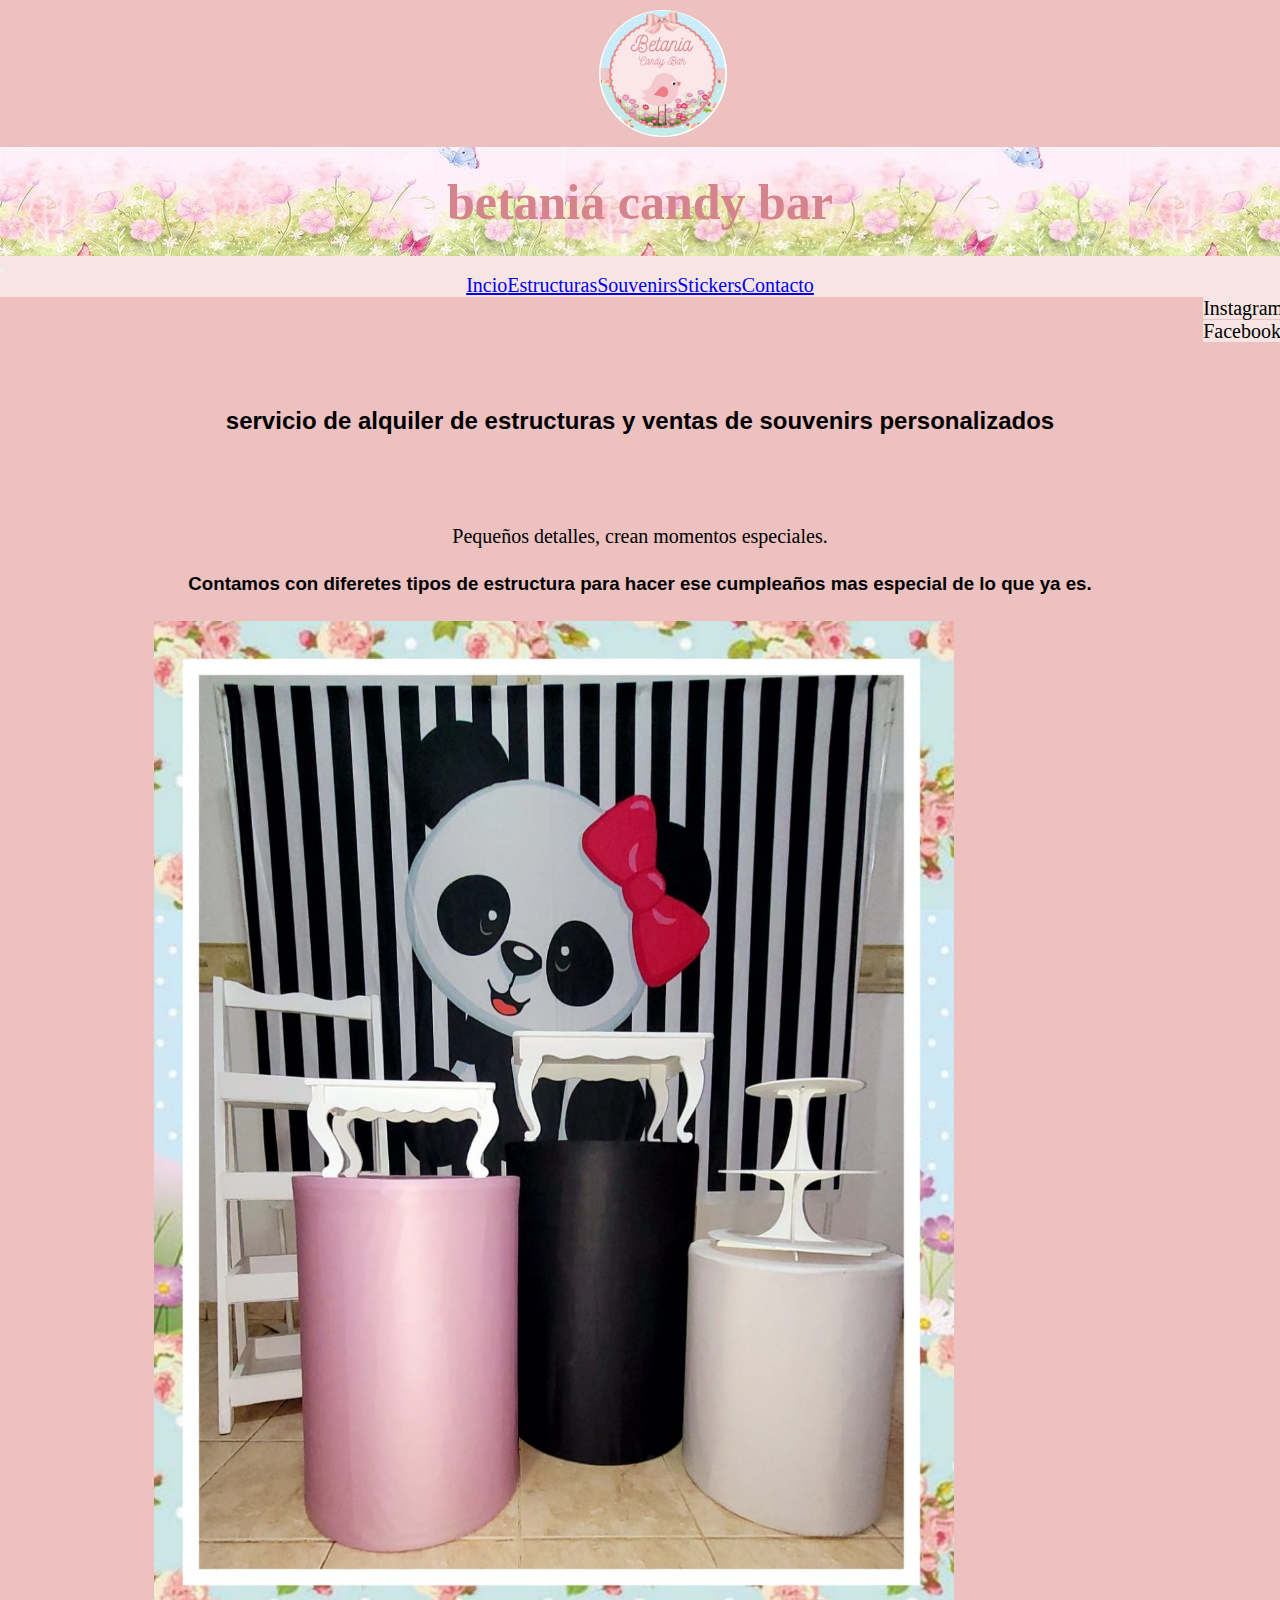
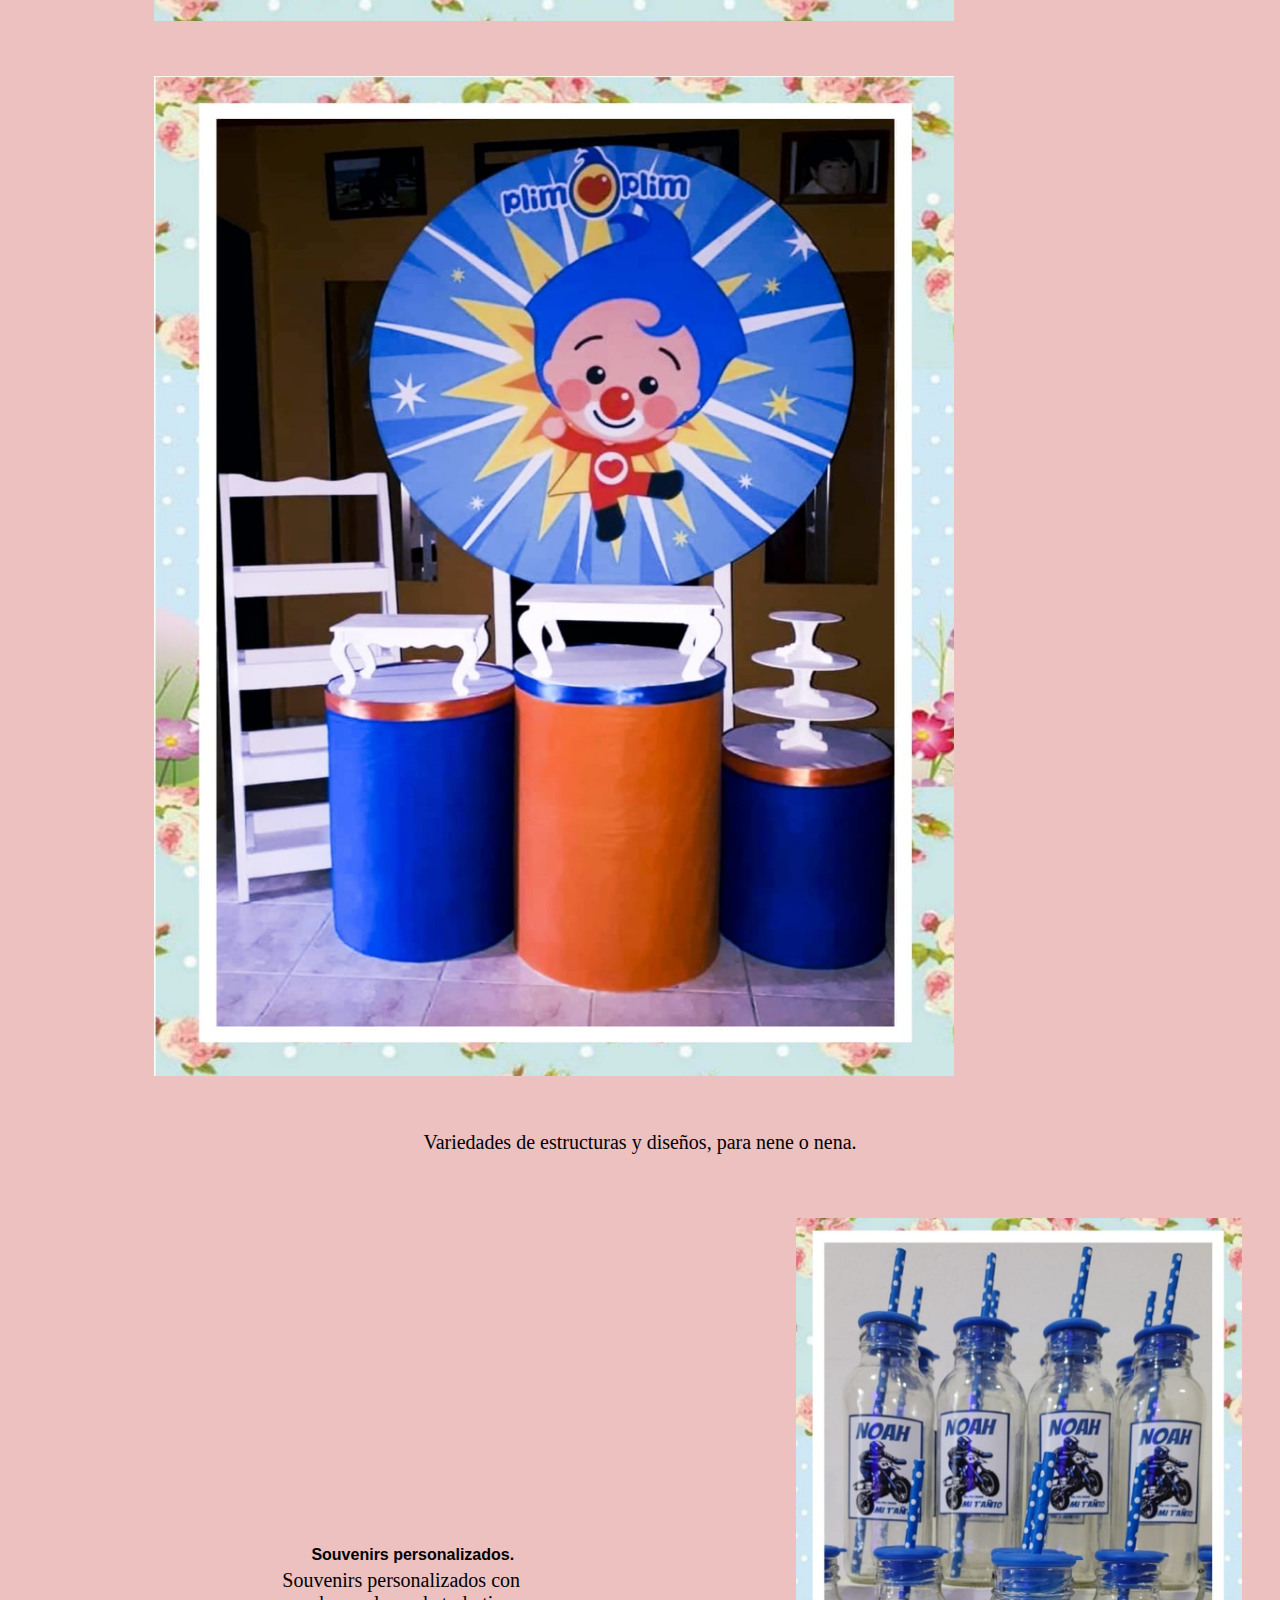
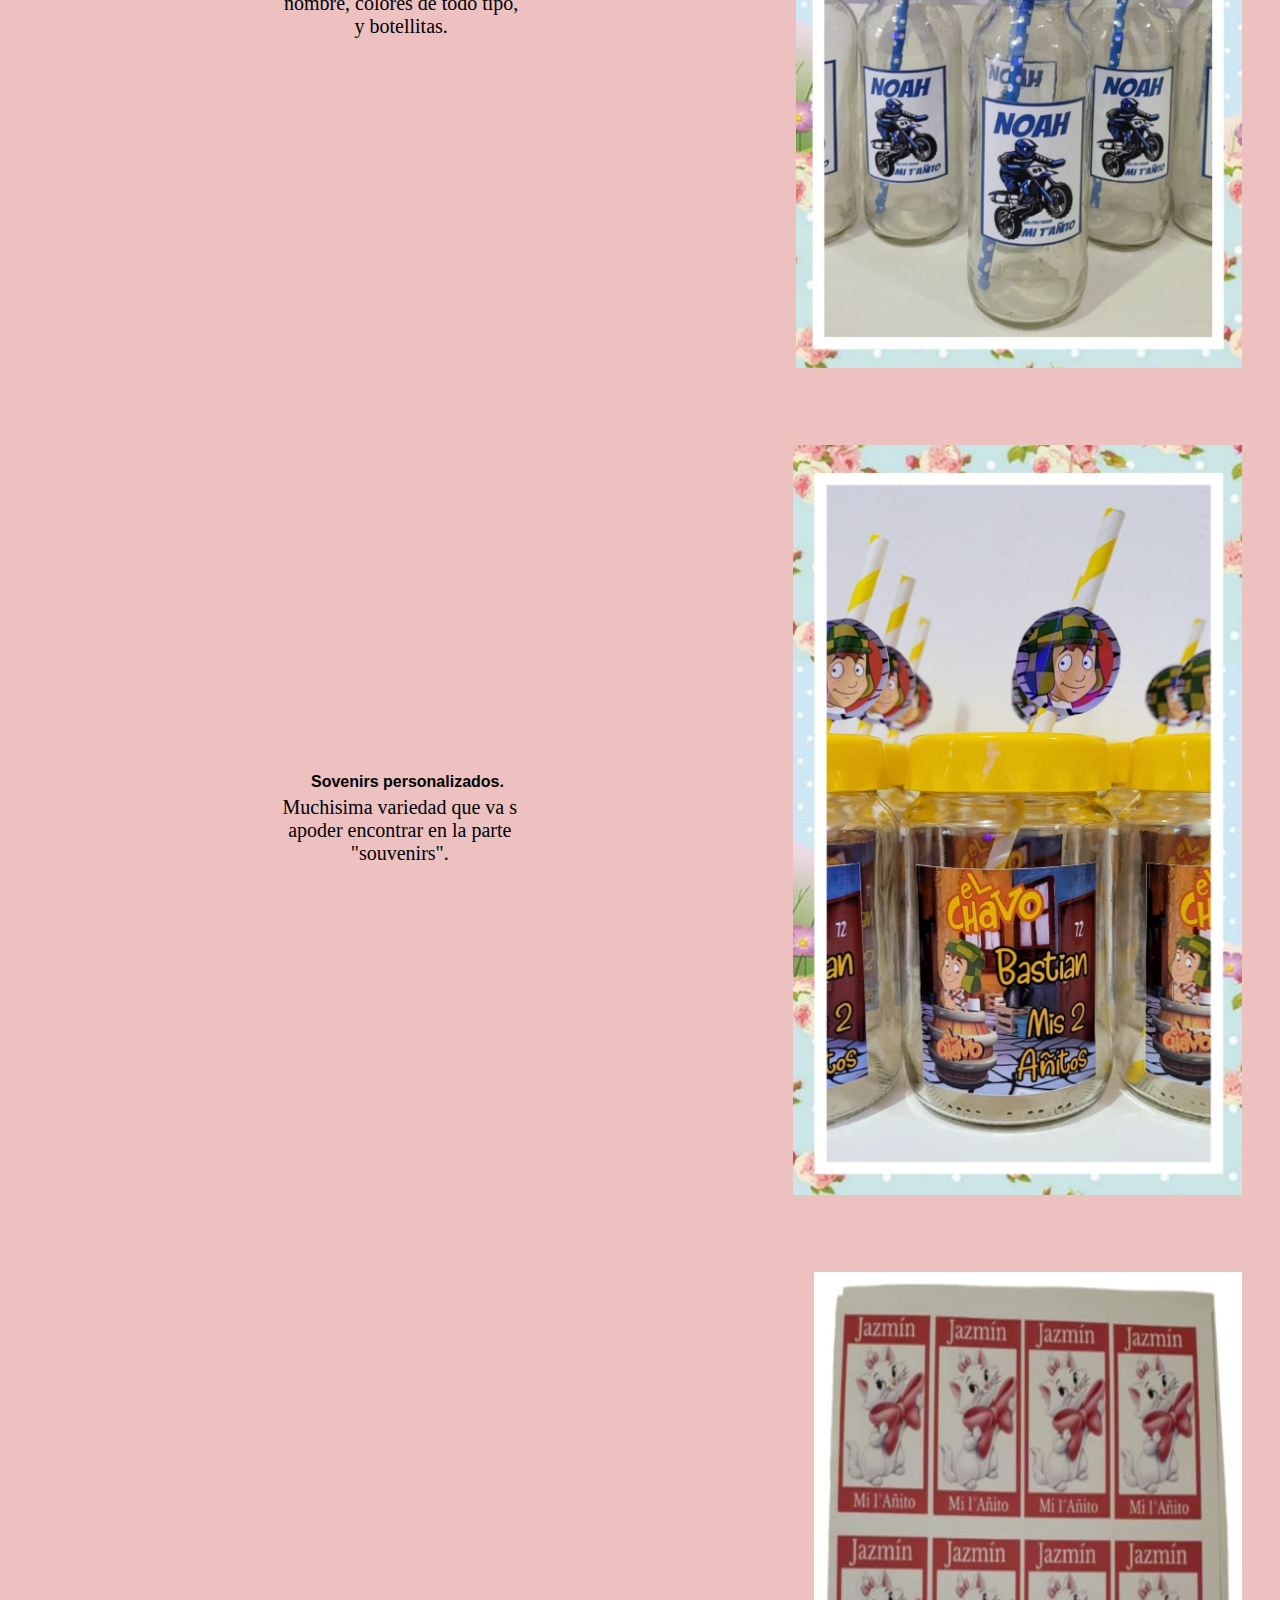
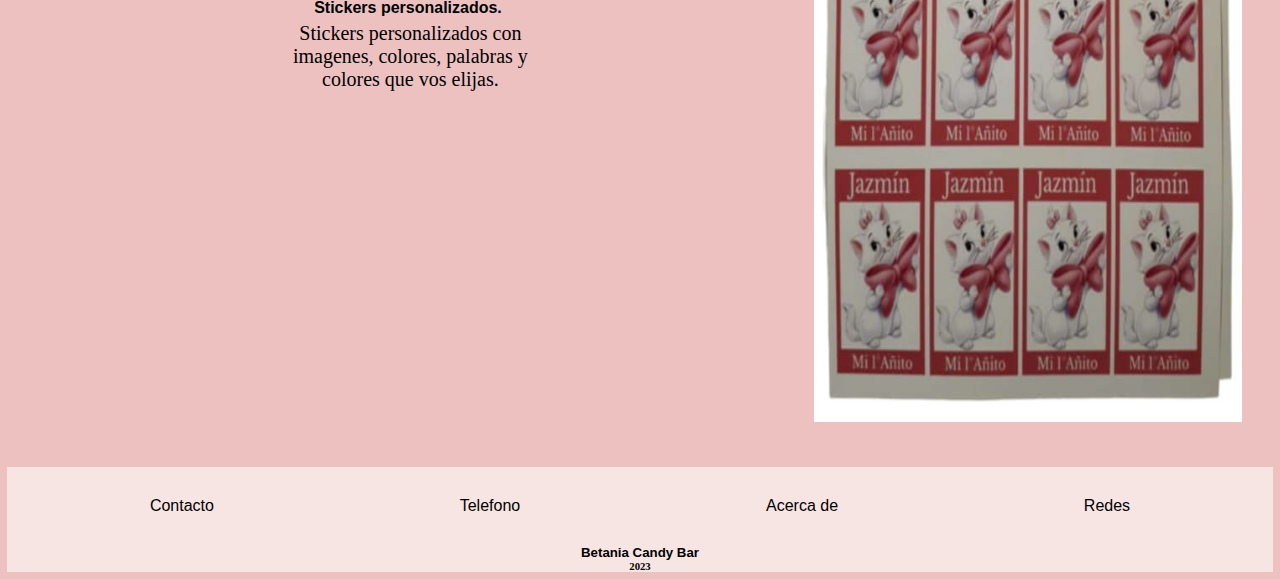
<file: index.html>
<!DOCTYPE html>
<html lang="en">
<head>
    <!--todo lo principal de la pagina-->
    <meta charset="UTF-8">
    <meta name="viewport" content="width=device-width, initial-scale=1.0">
    <meta name="description" content="servicio de alquilers de estructuras, souvernirs y stickers personalizados ">
    <meta name="keywords" content="html, index, sass, estructuras, souvenirs, stickers, cumpleaños, fiesta, alquileres, buenos aires, candy bar, emprendimiento, ">
    <title>Betania Candy Bar</title>
    <!--link de bootstrap-->
    <link href="https://cdn.jsdelivr.net/npm/bootstrap@5.3.1/dist/css/bootstrap.min.css" rel="stylesheet" integrity="sha384-4bw+/aepP/YC94hEpVNVgiZdgIC5+VKNBQNGCHeKRQN+PtmoHDEXuppvnDJzQIu9" crossorigin="anonymous">
    <!--comando de conexion al css-->
    <link rel="stylesheet" type="text/css" href="css/style.css">
    <!--foto de icon de pagina-->
    <link class="logo-gral" rel="shortcut icon" href="images/logo betania.jpg" type="image/x-icon" >
</head>
<!--body lo que contiene todo el trabajo-->
<body>
    <!--header el encabezado de la pagina-->
    <header>
        <!--etiqueta "a" imagen para el logo en este caso que envia al index-->
        <a href="index.html">
        <img class="logo" src="images/logo betania.jpg" alt="foto de logo">
        </a>
        <!--et-->
        <main>
            <!--h1 como titulo-->
            <h1> betania candy bar</h1>
            <!--nav etiqueta de botones de navegacion tiene plegable en media queries-->
            <nav class="navbar navbar-expand-lg">
                <div class="container">
                <button class="navbar-toggler" type="button" data-bs-toggle="collapse" data-bs-target="#navbarNav" aria-controls="navbarNav" aria-expanded="false" aria-label="Toggle navigation">
                    <span class="navbar-toggler-icon"></span>
                </button>
                <div class="collapse navbar-collapse" id="navbarNav">
                    <ul class="navbar-nav ml-auto">
                    <li class="nav-item">
                        <a class="nav-link" href="index.html">Incio</a>
                    </li>
                    <li class="nav-item">
                        <a class="nav-link" href="page/estructuras.html">Estructuras</a>
                    </li>
                    <li class="nav-item">
                        <a class="nav-link" href="page/souvenirs.html">Souvenirs</a>
                    </li>
                    <li class="nav-item">
                        <a class="nav-link" href="page/stickers.html">Stickers</a>
                    </li>
                    <li class="nav-item">
                        <a class="nav-link" href="page/contacto.html">Contacto</a>
                    </li>
                    </ul>
                </div>
                </div>
            </nav>
        <nav class="button_redes">
            <a class="boton-f-i" href="https://www.instagram.com/" target="_blank">Instagram</a>
            <a class="boton-f-i" href="https://es-la.facebook.com/" target="_blank">Facebook</a>
        </nav>
        <h2> servicio de alquiler de estructuras y ventas de souvenirs personalizados</h2>
        <!--p = parrafo-->
        <p class="amb">Pequeños detalles, crean momentos especiales.</p>
        </main>
    </header>
    <h3>Contamos con diferetes tipos de estructura para hacer ese cumpleaños mas especial de lo que ya es.</h3>
    <section class="foto_index_container"> <!--ajuste este section para ver si se ajusta los px para celular-->
        <img class="foto_index" src="images/estructura1.jpg" alt="foto de estructura1">
        <img class="foto_index" src="images/estructura2.jpg" alt="foto de estructura2">
    </section>
        <!--etiqueta div como separador y contenedora de clases-->
        <div>
        <p>Variedades de estructuras y diseños, para nene o nena.</p>
    </div>
    <a class="links-index-pag" href="page/souvenirs.html">
    <div class="contenedor-index">
        <div class="texto-contenedor">
            <h4 class="titulo-de-texto">Souvenirs personalizados.</h4>
            <p class="index">Souvenirs personalizados con nombre, colores de todo tipo, y botellitas.</p>
            </div>
        <img class="foto_index2" src="images/souvernir1.jpg" alt="foto de souvenir1">
    </div>
        </a>
        <a class="links-index-pag" href="page/souvenirs.html">
    <div class="contenedor-index">
        <div class="texto-contenedor">
            <h4 class="titulo-de-texto">Sovenirs personalizados.</h4>
            <p class="index">Muchisima variedad que va s apoder encontrar en la parte "souvenirs".</p>
            </div>
        <img class="foto_index2" src="images/souvenir 2.jpg" alt="foto de souvenir2">
    </div>
        </a>
        <a class="links-index-pag" href="page/stickers.html">
    <div class="contenedor-index">
        <div class="texto-contenedor">
            <h4 class="titulo-de-texto">Stickers personalizados.</h4>
            <p class="index">Stickers personalizados con imagenes, colores, palabras y colores que vos elijas.</p>
            </div>
        <img class="foto_index2" src="images/sticker1.jpg" alt="foto de sticker1">
    </div>
        </a>
    <!--footer etiqueta del pie de pagina-->
<footer>
    <nav class="footer">
        <a class="footer" href="page/contacto.html">Contacto</a>
        <a class="footer" href="page/contacto.html">Telefono</a>
        <a class="footer" href="page/contacto.html">Acerca de</a>
        <a class="footer" href="page/contacto.html">Redes</a>
    </nav>
    <h5>Betania Candy Bar</h5>
    <h6>2023</h6>
</footer>
<!--conexion con bosstrap-->
<script src="https://cdn.jsdelivr.net/npm/bootstrap@5.3.1/dist/js/bootstrap.bundle.min.js" integrity="sha384-HwwvtgBNo3bZJJLYd8oVXjrBZt8cqVSpeBNS5n7C8IVInixGAoxmnlMuBnhbgrkm" crossorigin="anonymous"></script>

</body>
</html>
</file>
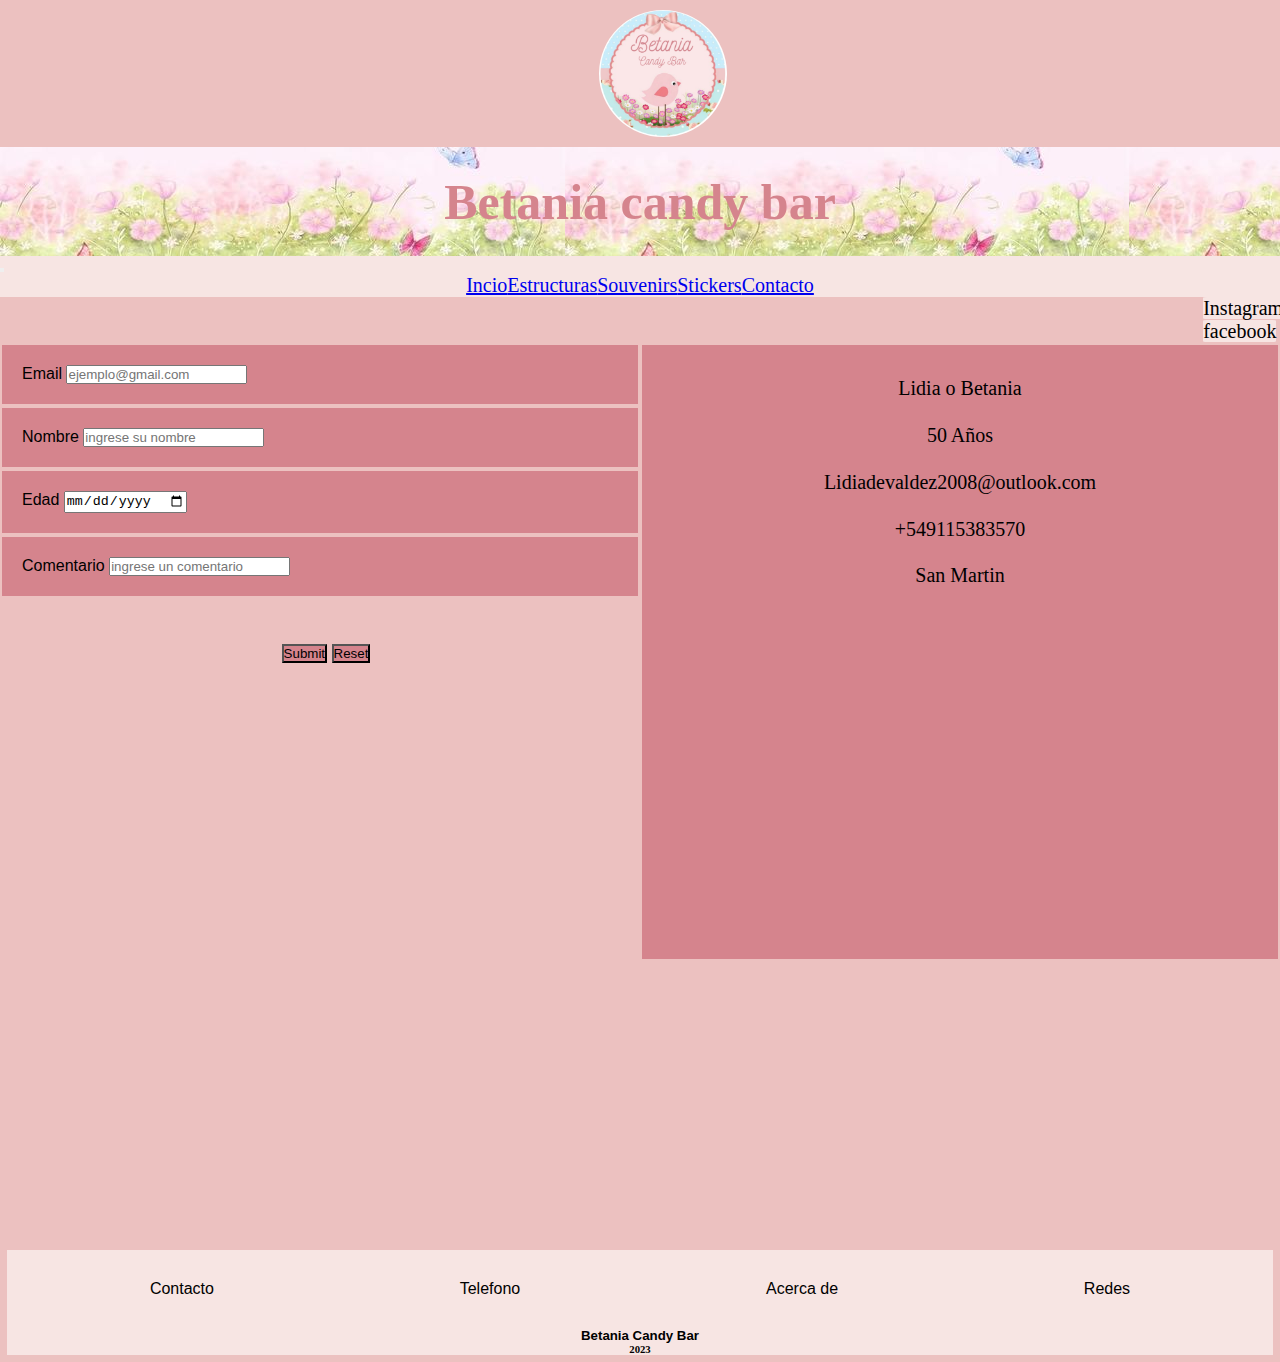
<file: page/contacto.html>
<!DOCTYPE html>
<html lang="en">
<head>
    <meta charset="UTF-8">
    <meta name="viewport" content="width=device-width, initial-scale=1.0">
    <meta name="description" content="contacto con betania candy bar, para solicitar una estructura stickers y souvenirs personalizados. ">
    <meta name="keywords" content="html, contacto, sass, fecha, whatsapp, buenos aires, candy bar, emprendimiento, edad, interaccion, correo, betania ">
    <title>Betania Candy Bar</title>
    <!--link a bootstrap-->
    <link href="https://cdn.jsdelivr.net/npm/bootstrap@5.3.1/dist/css/bootstrap.min.css" rel="stylesheet" integrity="sha384-4bw+/aepP/YC94hEpVNVgiZdgIC5+VKNBQNGCHeKRQN+PtmoHDEXuppvnDJzQIu9" crossorigin="anonymous">
    <!--link a css-->
    <link rel="stylesheet" type="text/css" href="../css/style.css">
    <link class="logo-gral" rel="shortcut icon" href="../images/logo betania.jpg" type="image/x-icon">
</head>
    <header>
        <a href="../index.html">
        <img class="logo" src="../images/logo betania.jpg" alt="foto de logo">
        </a>
        <h1>Betania candy bar</h1>
        <nav class="navbar navbar-expand-lg">
            <div class="container">
            <button class="navbar-toggler" type="button" data-bs-toggle="collapse" data-bs-target="#navbarNav" aria-controls="navbarNav" aria-expanded="false" aria-label="Toggle navigation">
                <span class="navbar-toggler-icon"></span>
            </button>
            <div class="collapse navbar-collapse" id="navbarNav">
                <ul class="navbar-nav ml-auto">
                <li class="nav-item">
                    <a class="nav-link" href="../index.html">Incio</a>
                </li>
                <li class="nav-item">
                    <a class="nav-link" href="../page/estructuras.html">Estructuras</a>
                </li>
                <li class="nav-item">
                    <a class="nav-link" href="../page/souvenirs.html">Souvenirs</a>
                </li>
                <li class="nav-item">
                    <a class="nav-link" href="../page/stickers.html">Stickers</a>
                </li>
                <li class="nav-item">
                    <a class="nav-link" href="../page/contacto.html">Contacto</a>
                </li>
                </ul>
            </div>
            </div>
        </nav>
        <nav class="button_redes">
            <a class="boton-f-i" href="https://www.instagram.com/" target="_blank">Instagram</a>
            <a class="boton-f-i" href="https://es-la.facebook.com/" target="_blank">facebook</a>
        </nav>    
    </header>
    <main class="contacto-gral">
    <!--etqieuta form para ingreso de datos post-->
    <form action="" method="post" enctype="multipart/form-data">
    <div class="formulario">
        <!--label responde a la ruta-->
        <label for="email">Email</label>
        <!--input espacio para colocar el dato, place holder para indicar al usuario que hacer o un ejemplo-->
        <input type="email" placeholder="ejemplo@gmail.com" name="email">
    </div>
    <div class="formulario">
        <label for="nombre">Nombre</label>
        <input type="name" placeholder="ingrese su nombre" name="nombre"> 
    </div>
    <div class="formulario">
        <label for="edad">Edad</label>
        <input type="date" name="edad" placeholder="ingrese su edad">
    </div>
    <div class="formulario">
        <label for="comentario">Comentario</label>
        <input type="text" name="comentario" placeholder="ingrese un comentario">
    </div>
    <div class="input-reset-buttons">
    <!--button para boton de envio o reseteo-->
    <button class="input" type="submit">Submit</button>
    <button class="input-reset" type="reset">Reset</button>
    </div>
    </form>
    <div class="contacto">
        <p class="contacto"> Lidia o Betania</p>
        <p class="contacto">50 Años</p>
        <p class="contacto">Lidiadevaldez2008@outlook.com</p>
        <p class="contacto">+549115383570</p>
        <p class="contacto">San Martin</p>
        <!--iframe link sacado del maps-->
        <iframe class="mapa" src="https://www.google.com/maps/embed?pb=!1m14!1m8!1m3!1d105116.88104225535!2d-58.6163027!3d-34.5813327!3m2!1i1024!2i768!4f13.1!3m3!1m2!1s0x4aa9f0a6da5edb%3A0x11bead4e234e558b!2sObelisco!5e0!3m2!1ses-419!2sar!4v1688957694468!5m2!1ses-419!2sar" width="400" height="300" style="border:0;" allowfullscreen="" loading="lazy" referrerpolicy="no-referrer-when-downgrade"></iframe>
    </div>
    </main>
    <footer>
    <nav class="footer">
        <a class="footer" href="../page/contacto.html">Contacto</a>
        <a class="footer" href="../page/contacto.html">Telefono</a>
        <a class="footer" href="../page/contacto.html">Acerca de</a>
        <a class="footer" href="../page/contacto.html">Redes</a>
    </nav>
    <h5>Betania Candy Bar</h5>
    <h6>2023</h6>
    </footer>

    <script src="https://cdn.jsdelivr.net/npm/bootstrap@5.3.1/dist/js/bootstrap.bundle.min.js" integrity="sha384-HwwvtgBNo3bZJJLYd8oVXjrBZt8cqVSpeBNS5n7C8IVInixGAoxmnlMuBnhbgrkm" crossorigin="anonymous"></script>

</body>
</html>
</file>
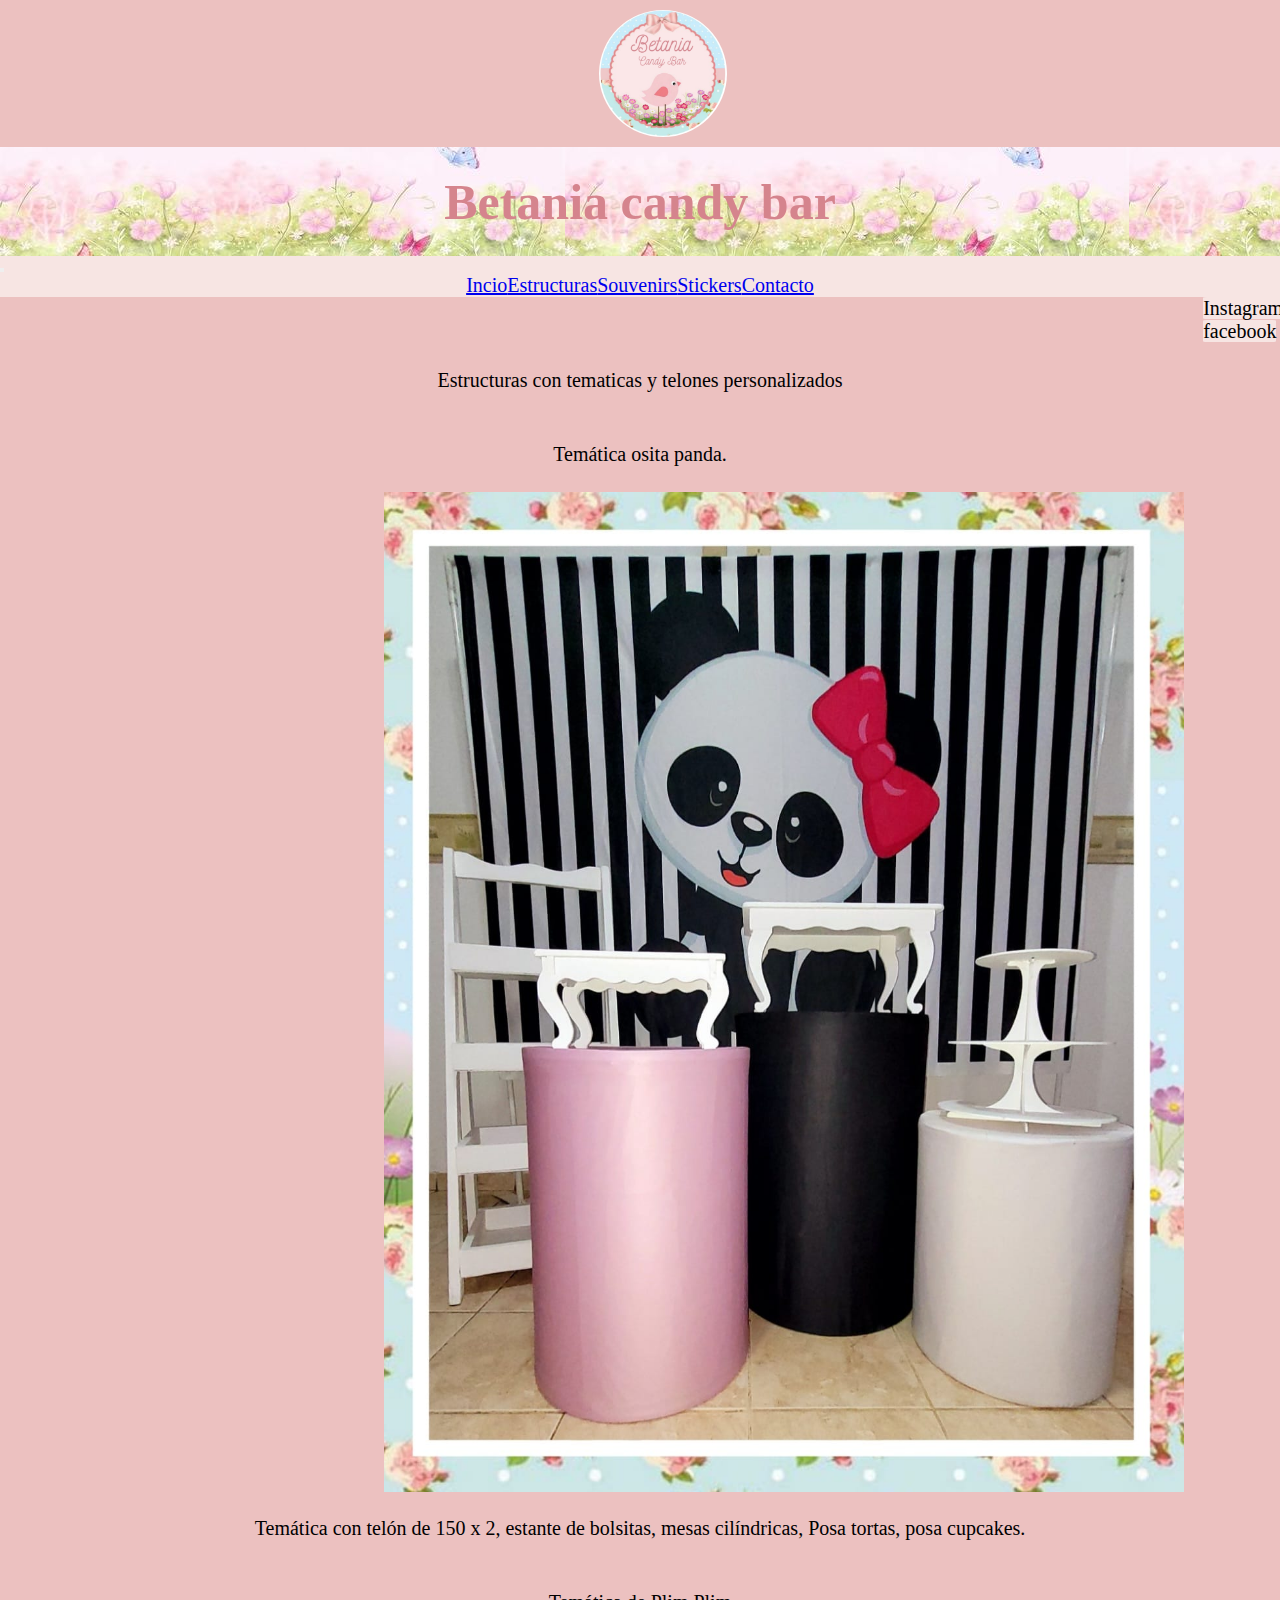
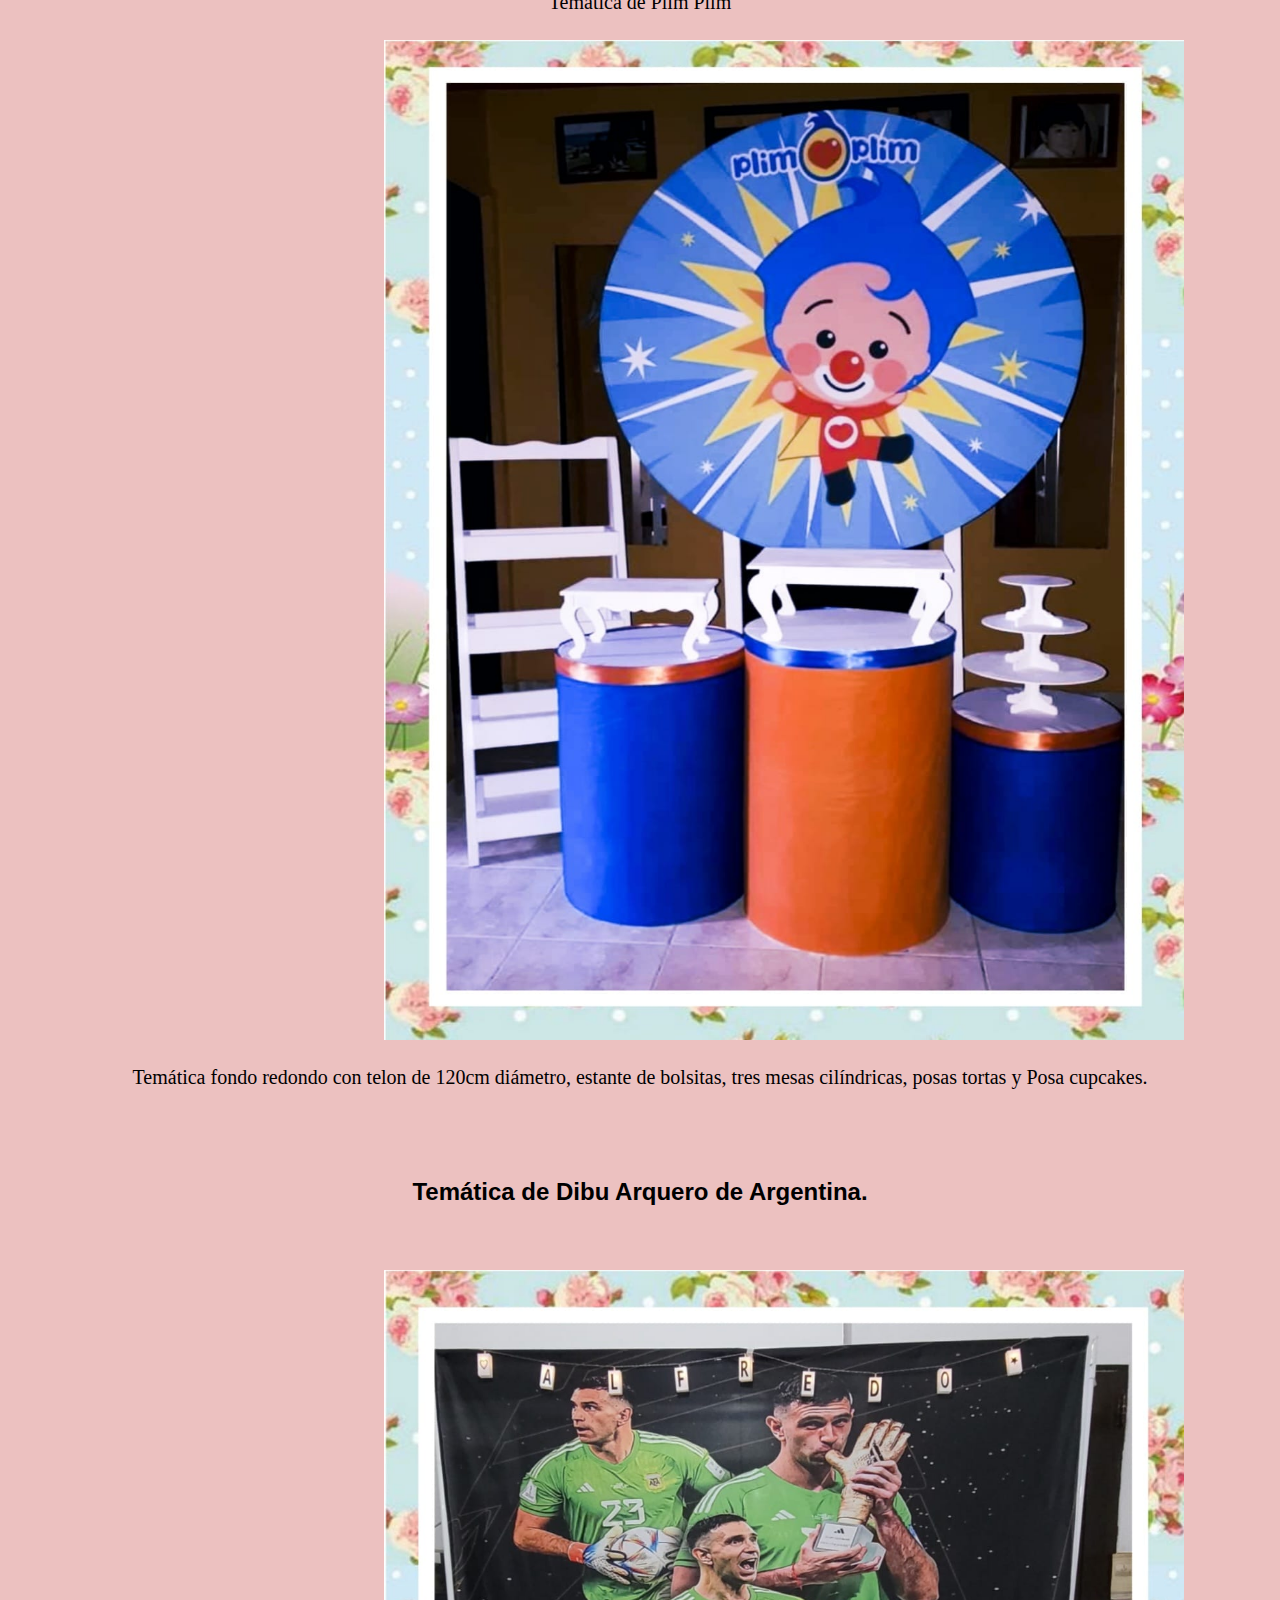
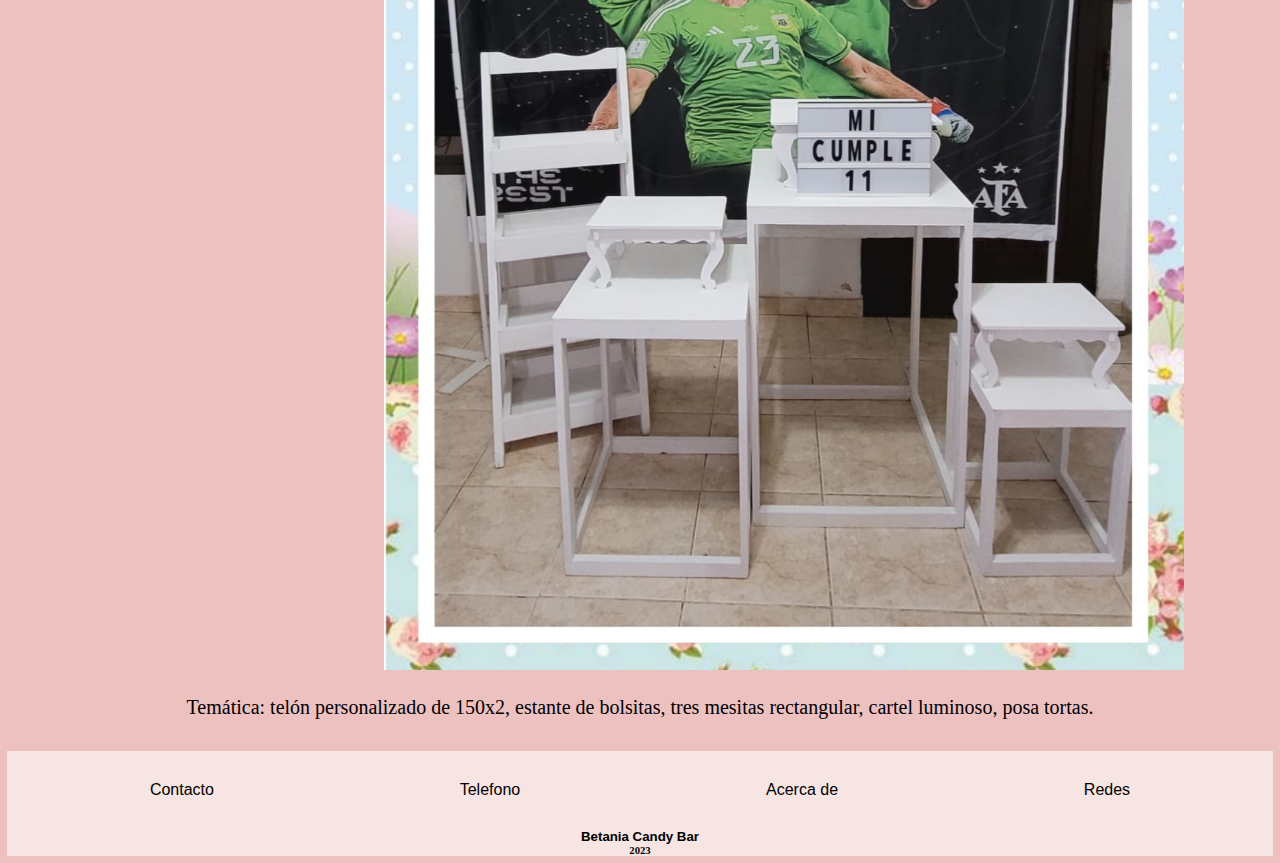
<file: page/estructuras.html>
<!DOCTYPE html>
<html lang="en">
<head>
    <meta charset="UTF-8">
    <meta name="viewport" content="width=device-width, initial-scale=1.0">
    <meta name="description" content="estructuras disponibles para alquilar en cumpleaños y eventos personalizados ">
    <meta name="keywords" content="html, estructuras, sass, alquiler de estructura, betania, tematicas, estructura blanca, cumpleaños, perosnalizado  ">
    <title>Betania candybar</title>
    <!--link a bootstrap-->
    <link href="https://cdn.jsdelivr.net/npm/bootstrap@5.3.1/dist/css/bootstrap.min.css" rel="stylesheet" integrity="sha384-4bw+/aepP/YC94hEpVNVgiZdgIC5+VKNBQNGCHeKRQN+PtmoHDEXuppvnDJzQIu9" crossorigin="anonymous">
    <!--link a css-->
    <link rel="stylesheet" type="text/css" href="../css/style.css">
    <link class="logo-gral" rel="shortcut icon" href="../images/logo betania.jpg" type="image/x-icon">
</head>
<body>
    <header>
        <main>
        <a href="../index.html">    
        <img class="logo" src="../images/logo betania.jpg" alt="foto de logo">
        </a>
        <h1>Betania candy bar</h1>
        <nav class="navbar navbar-expand-lg">
            <div class="container">
            <button class="navbar-toggler" type="button" data-bs-toggle="collapse" data-bs-target="#navbarNav" aria-controls="navbarNav" aria-expanded="false" aria-label="Toggle navigation">
                <span class="navbar-toggler-icon"></span>
            </button>
            <div class="collapse navbar-collapse" id="navbarNav">
                <ul class="navbar-nav ml-auto">
                <li class="nav-item">
                    <a class="nav-link" href="../index.html">Incio</a>
                </li>
                <li class="nav-item">
                    <a class="nav-link" href="../page/estructuras.html">Estructuras</a>
                </li>
                <li class="nav-item">
                    <a class="nav-link" href="../page/souvenirs.html">Souvenirs</a>
                </li>
                <li class="nav-item">
                    <a class="nav-link" href="../page/stickers.html">Stickers</a>
                </li>
                <li class="nav-item">
                    <a class="nav-link" href="../page/contacto.html">Contacto</a>
                </li>
                </ul>
            </div>
            </div>
        </nav>
            <nav class="button_redes">
                <a class="boton-f-i" href="https://www.instagram.com/" target="_blank">Instagram</a>
                <a class="boton-f-i" href="https://es-la.facebook.com/" target="_blank">facebook</a>
            </nav>
    </header>
    <p>Estructuras con tematicas y telones personalizados</p>
    <div>
        <p class="amc">Temática osita panda.</p>
    </div>
    <div>
        <img class="estructuras" src="../images/estructura1.jpg" alt="foto de estructura1">
    </div>
    <div>
        <p>Temática con telón de 
            150 x 2, estante de bolsitas,
            mesas cilíndricas, Posa tortas, posa cupcakes.</p>
    </div>
    <div>
        <p>Temática de Plim Plim</p>
    </div>
    <div>
        <img class="estructuras" src="../images/estructura2.jpg" alt="foto de estructura2">
    </div>
    <div>
        <p>Temática fondo redondo con telon de 120cm diámetro, estante de bolsitas, tres mesas cilíndricas, posas tortas y Posa cupcakes.</p>
    </div>
    <div>
        <h2>Temática de Dibu Arquero de Argentina.</h2>
    </div>
    <div>
        <img class="estructuras" src="../images/estructura3.jpg" alt="foto de estructura3">
    </div>
    <div>
        <p>Temática: telón personalizado de 150x2, estante de bolsitas, tres mesitas rectangular, cartel luminoso, posa tortas.</p>
    </div>
    </main>
    <footer>
    <nav class="footer">
        <a class="footer" href="../page/contacto.html">Contacto</a>
        <a class="footer" href="../page/contacto.html">Telefono</a>
        <a class="footer" href="../page/contacto.html">Acerca de</a>
        <a class="footer" href="../page/contacto.html">Redes</a>
    </nav>
    <h5>Betania Candy Bar</h5>
    <h6>2023</h6>
    </footer>
    <!-- link de boostrap-->
    <script src="https://cdn.jsdelivr.net/npm/bootstrap@5.3.1/dist/js/bootstrap.bundle.min.js" integrity="sha384-HwwvtgBNo3bZJJLYd8oVXjrBZt8cqVSpeBNS5n7C8IVInixGAoxmnlMuBnhbgrkm" crossorigin="anonymous"></script>

</body>
</html>
</file>
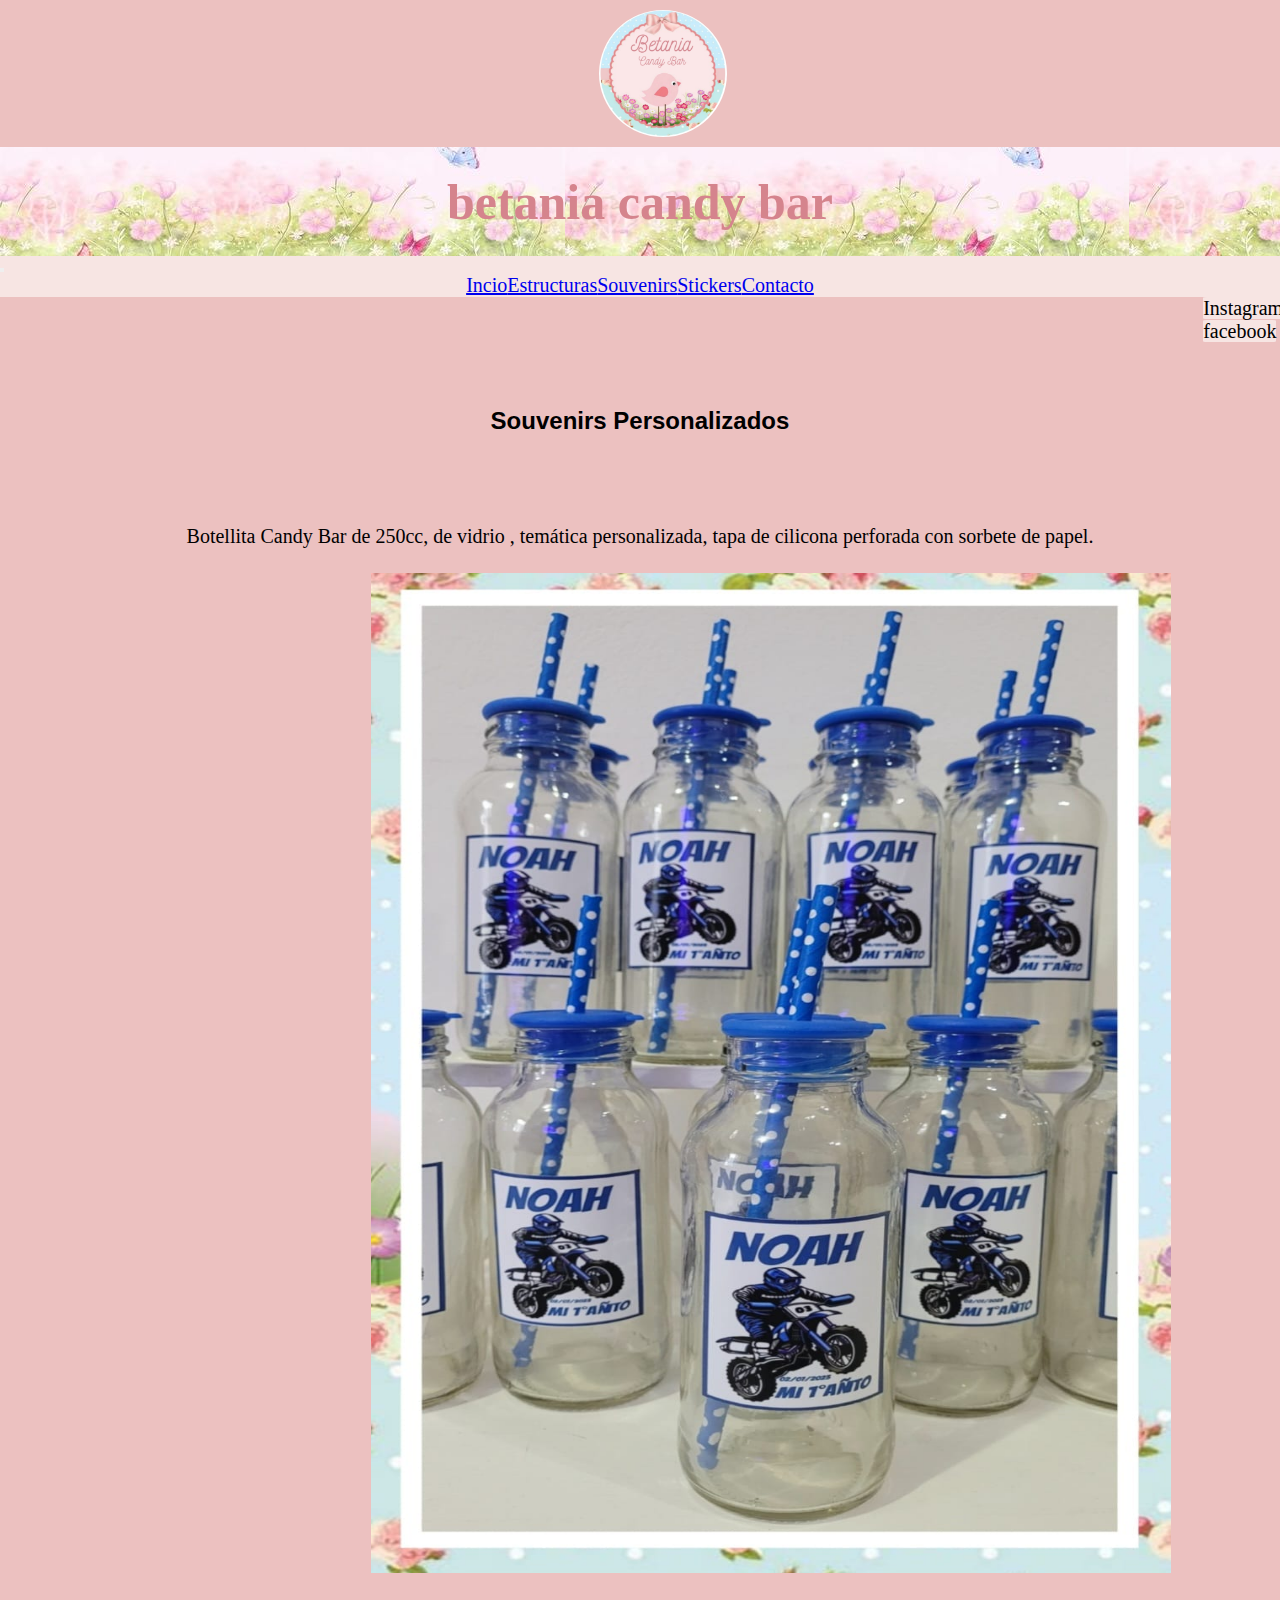
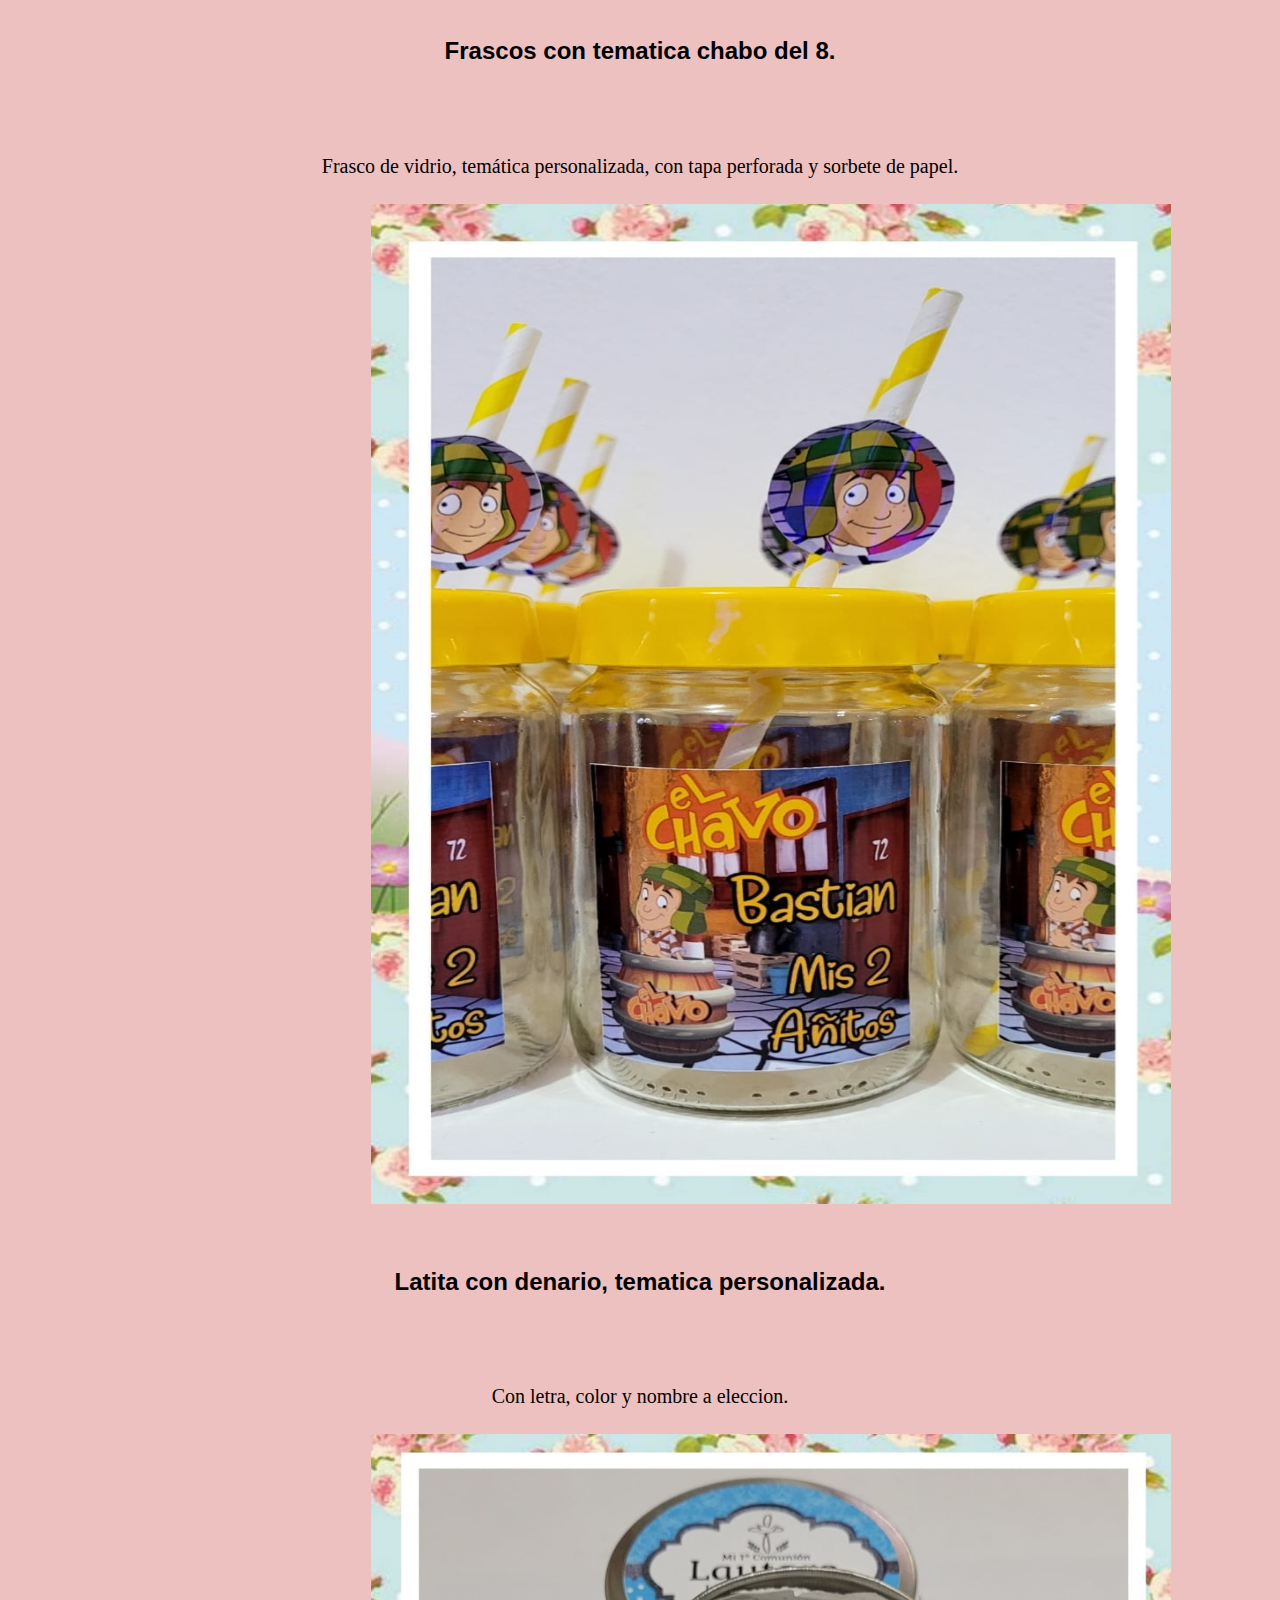
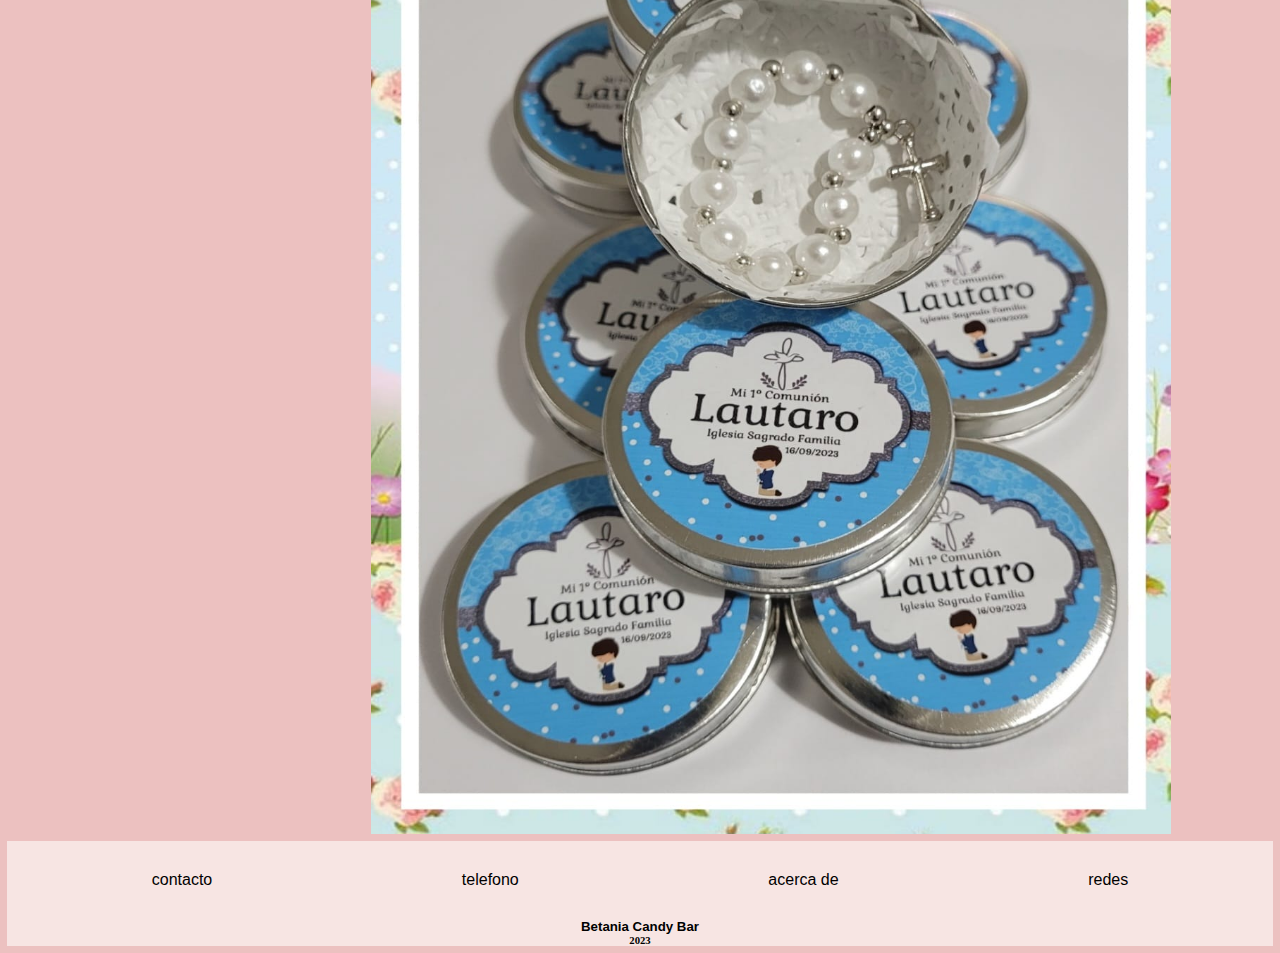
<file: page/souvenirs.html>
<!DOCTYPE html>
<body lang="en">
<head>
    <meta charset="UTF-8">
    <meta name="viewport" content="width=device-width, initial-scale=1.0">
    <meta name="description" content="souvenirs personalizados  disponibles para su compra, se puede consultar">
    <meta name="keywords" content="html, index, sass, estructuras, souvenirs, personalizado, cumpleaños, regalos, tematicas ">
    <title>Betania Candy Bar</title>
    <!--link a bootstrap-->
    <link href="https://cdn.jsdelivr.net/npm/bootstrap@5.3.1/dist/css/bootstrap.min.css" rel="stylesheet" integrity="sha384-4bw+/aepP/YC94hEpVNVgiZdgIC5+VKNBQNGCHeKRQN+PtmoHDEXuppvnDJzQIu9" crossorigin="anonymous">
    <!--link a css-->
    <link rel="stylesheet" type="text/css" href="../css/style.css">
    <link class="logo-gral" rel="shortcut icon" href="../images/logo betania.jpg" type="image/x-icon">
</head>
<body>
    <header>
        <a href="../index.html">
        <img class="logo" src="../images/logo betania.jpg" alt="foto de logo">
        </a>
        <h1>betania candy bar</h1>
        <nav class="navbar navbar-expand-lg">
            <div class="container">
            <button class="navbar-toggler" type="button" data-bs-toggle="collapse" data-bs-target="#navbarNav" aria-controls="navbarNav" aria-expanded="false" aria-label="Toggle navigation">
                <span class="navbar-toggler-icon"></span>
            </button>
            <div class="collapse navbar-collapse" id="navbarNav">
                <ul class="navbar-nav ml-auto">
                <li class="nav-item">
                    <a class="nav-link" href="../index.html">Incio</a>
                </li>
                <li class="nav-item">
                    <a class="nav-link" href="../page/estructuras.html">Estructuras</a>
                </li>
                <li class="nav-item">
                    <a class="nav-link" href="../page/souvenirs.html">Souvenirs</a>
                </li>
                <li class="nav-item">
                    <a class="nav-link" href="../page/stickers.html">Stickers</a>
                </li>
                <li class="nav-item">
                    <a class="nav-link" href="../page/contacto.html">Contacto</a>
                </li>
                </ul>
            </div>
            </div>
        </nav>
        <nav class="button_redes">
            <a class="boton-f-i" href="https://www.instagram.com/" target="_blank">Instagram</a>
            <a class="boton-f-i" href="https://es-la.facebook.com/" target="_blank">facebook</a>
        </nav>
    </header>
    <div>
        <h2>Souvenirs Personalizados</h2>
        <p>Botellita Candy Bar de 250cc,  de  vidrio , temática personalizada, tapa de cilicona perforada con sorbete de papel.</p>
        <img class="souvenirs" src="../images/souvernir1.jpg" alt="imagen de souvenir1">
    </div>
    <div>
        <h2>Frascos con tematica chabo del 8.</h2>
        <p>Frasco de vidrio, temática personalizada,  con tapa perforada y sorbete de papel.</p>
        <img class="souvenirs" src="../images/souvenir 2.jpg" alt="imagen souvenir2">
    </div>
    <div>
        <h2>Latita con denario, tematica personalizada.</h2>
        <p>Con letra, color y nombre a eleccion.</p>
        <img class="souvenirs" src="../images/souvenir3.jpg" alt="imagen de souvenir3">
    </div>
    <footer>
    <nav class="footer">
        <a class="footer" href="../page/contacto.html">contacto</a>
        <a class="footer" href="../page/contacto.html">telefono</a>
        <a class="footer" href="../page/contacto.html">acerca de</a>
        <a class="footer" href="../page/contacto.html">redes</a>
    </nav>
    <h5>Betania Candy Bar</h5>
    <h6>2023</h6>
    </footer>

    <script src="https://cdn.jsdelivr.net/npm/bootstrap@5.3.1/dist/js/bootstrap.bundle.min.js" integrity="sha384-HwwvtgBNo3bZJJLYd8oVXjrBZt8cqVSpeBNS5n7C8IVInixGAoxmnlMuBnhbgrkm" crossorigin="anonymous"></script>

</body>
</html>
</file>
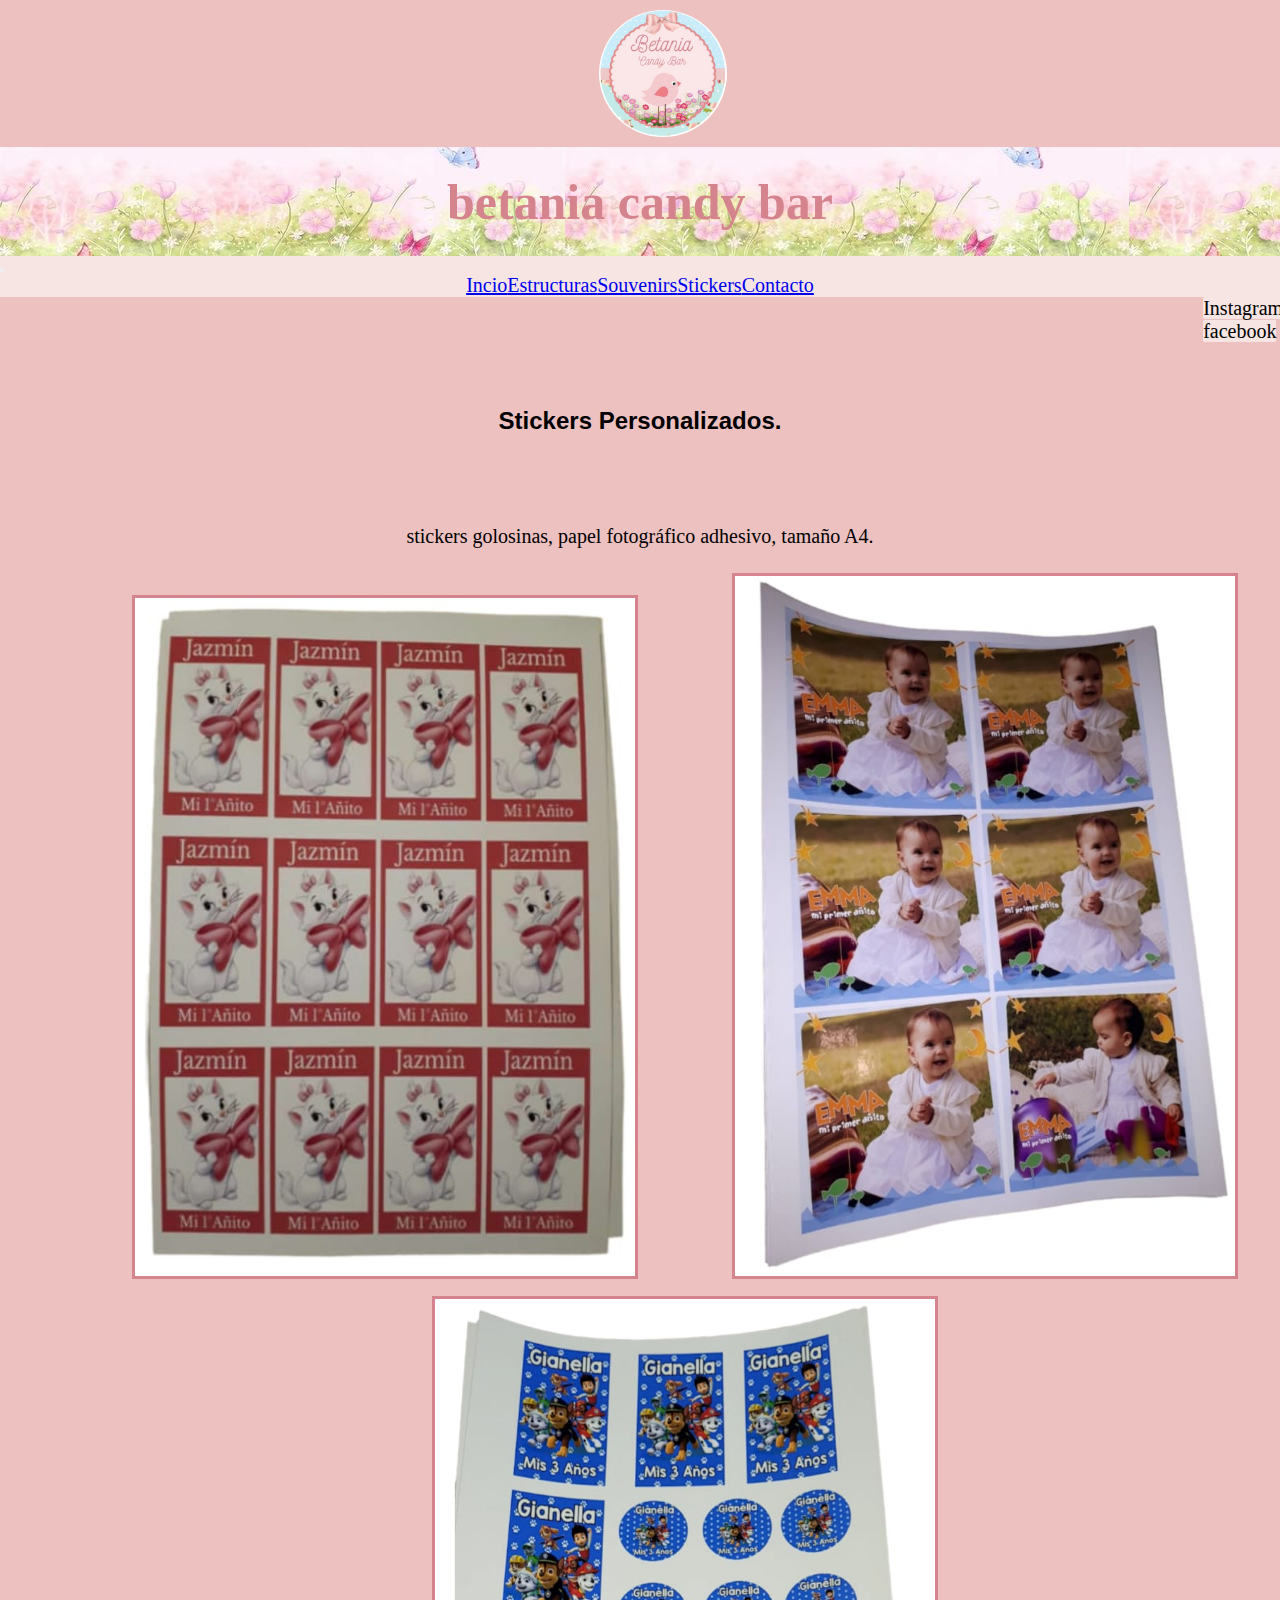
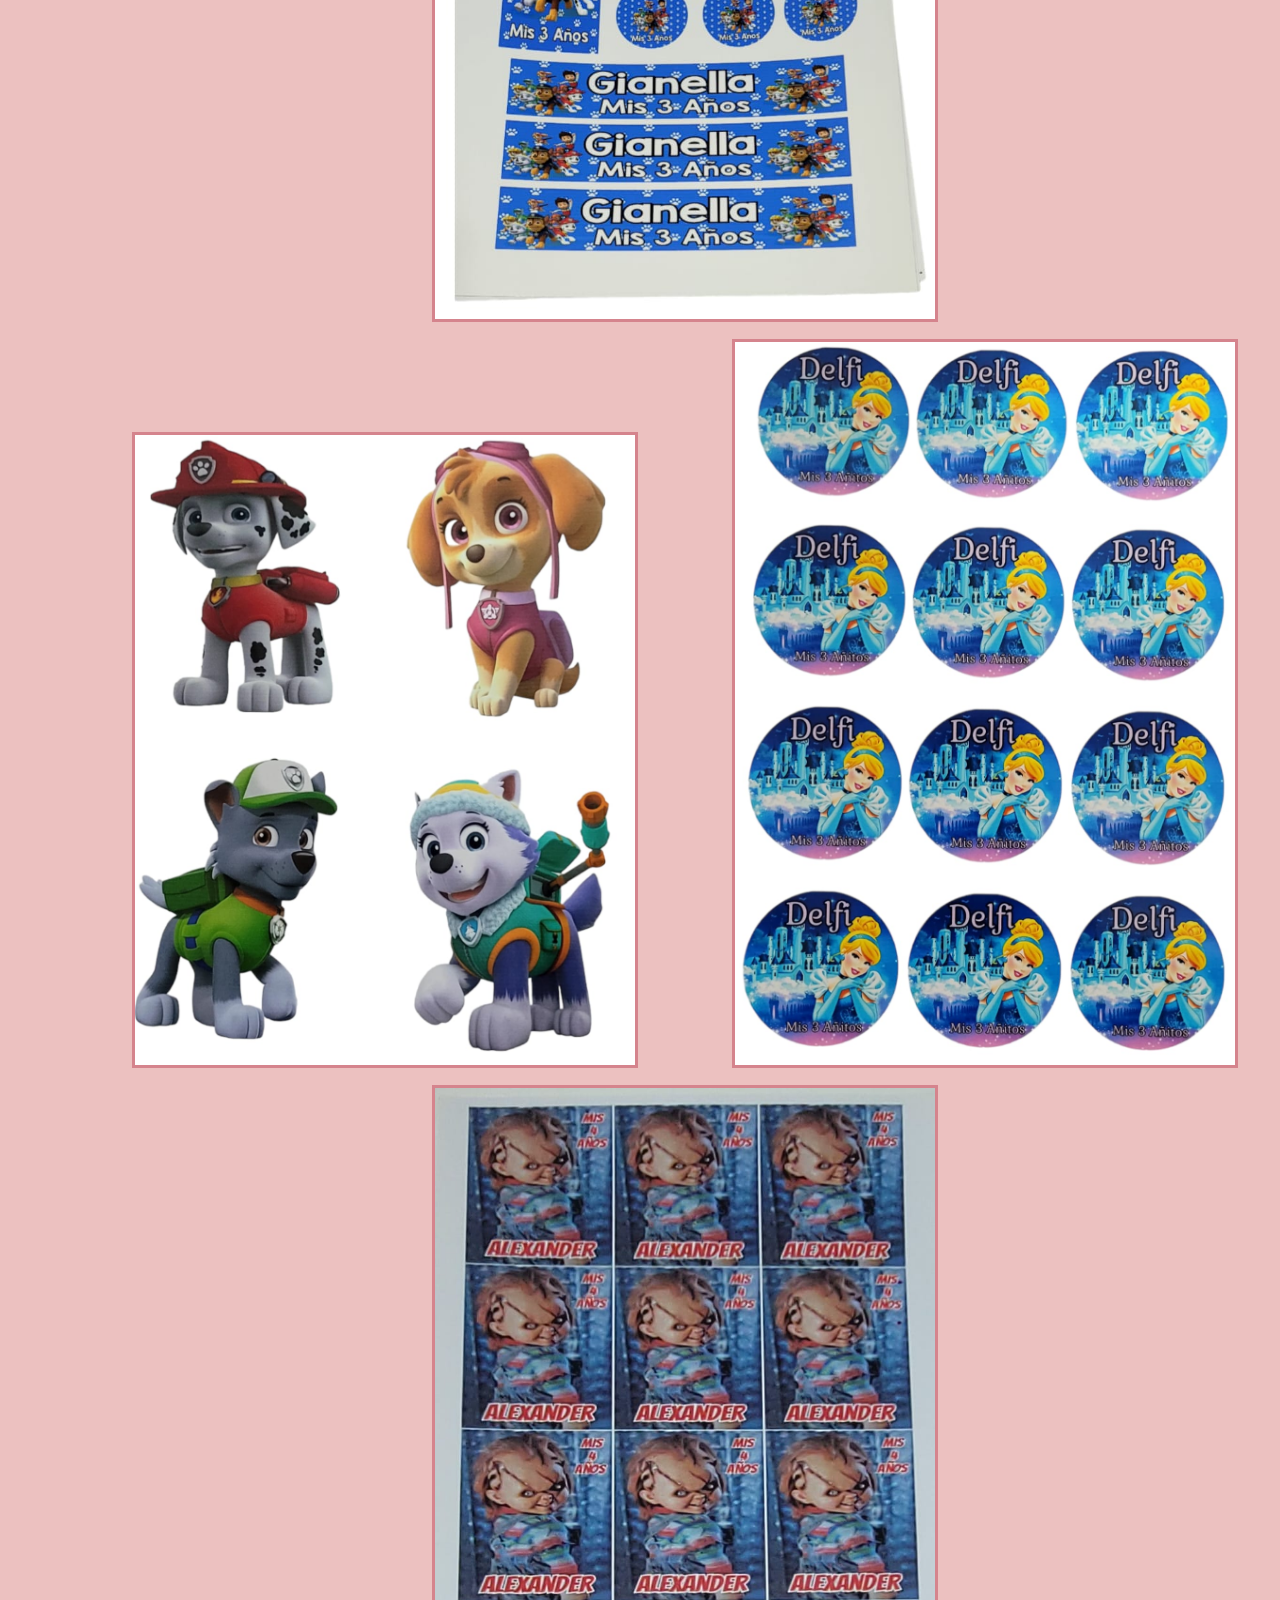
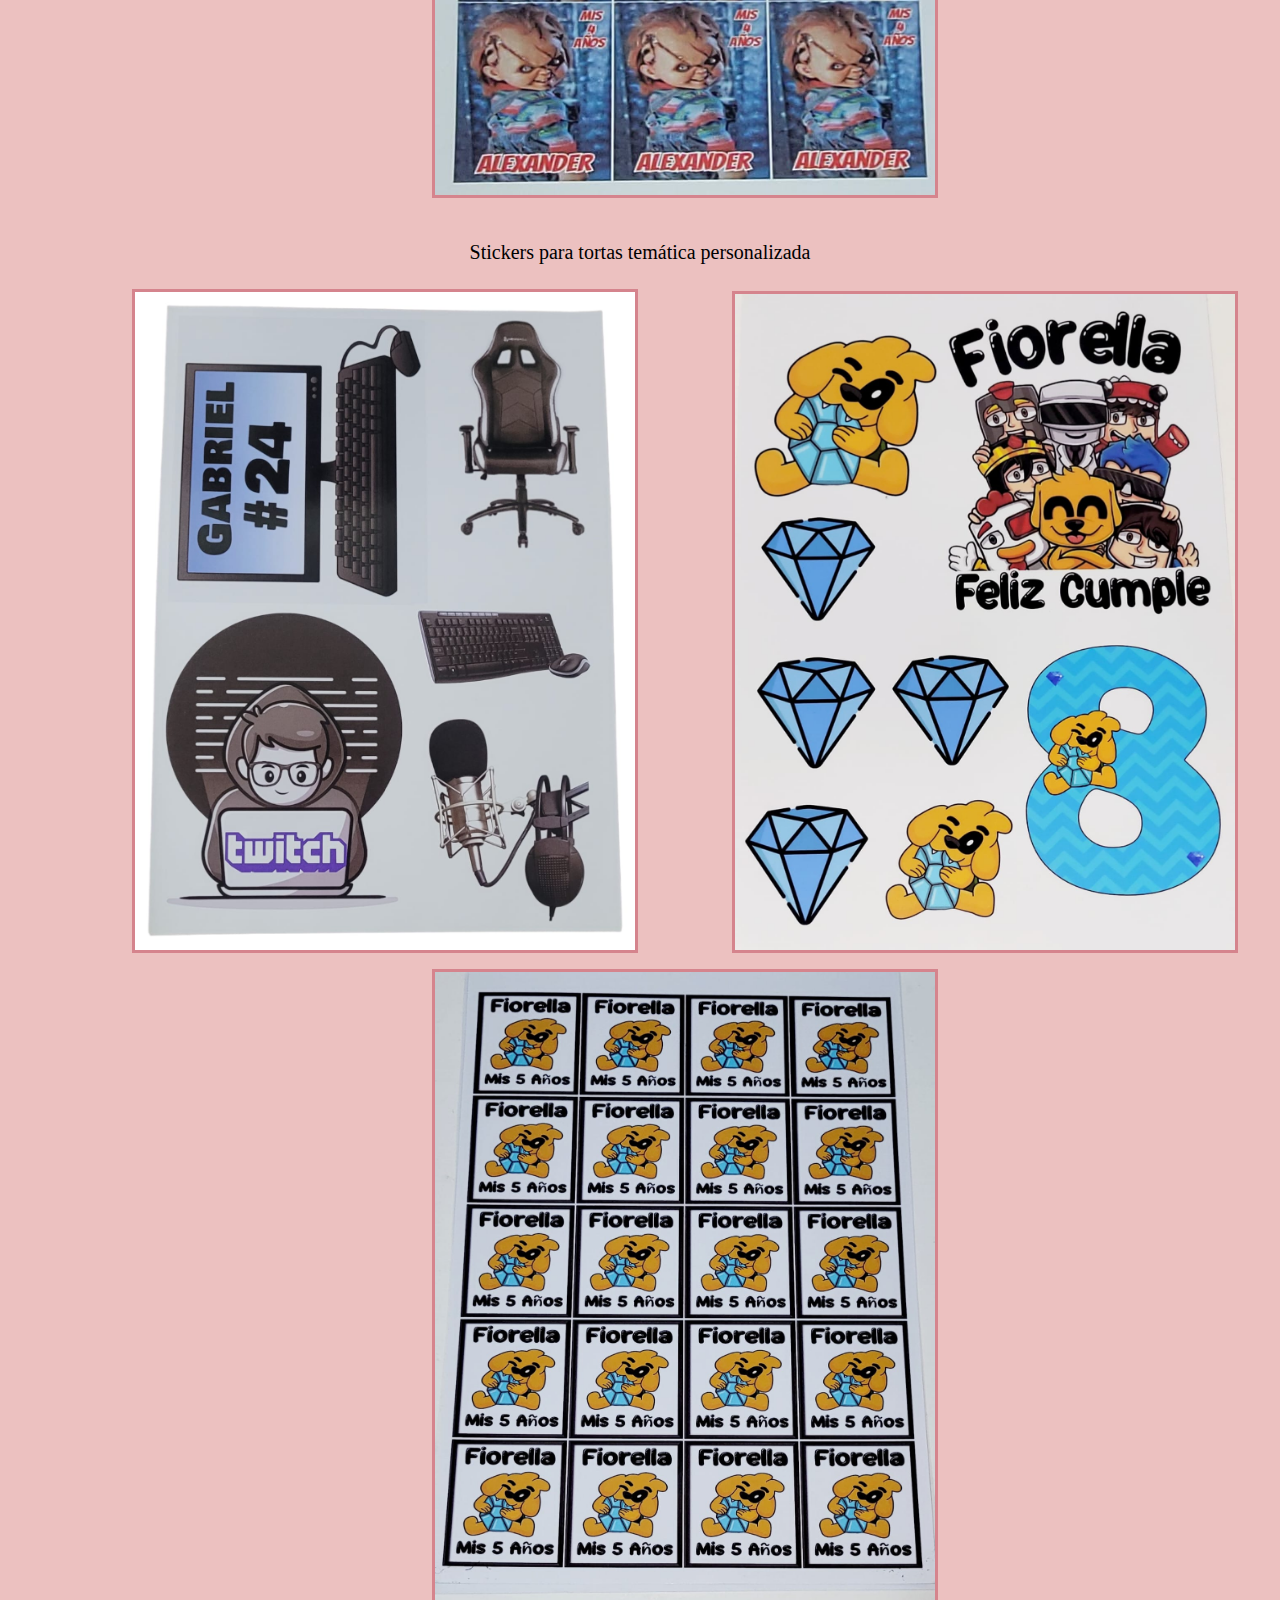
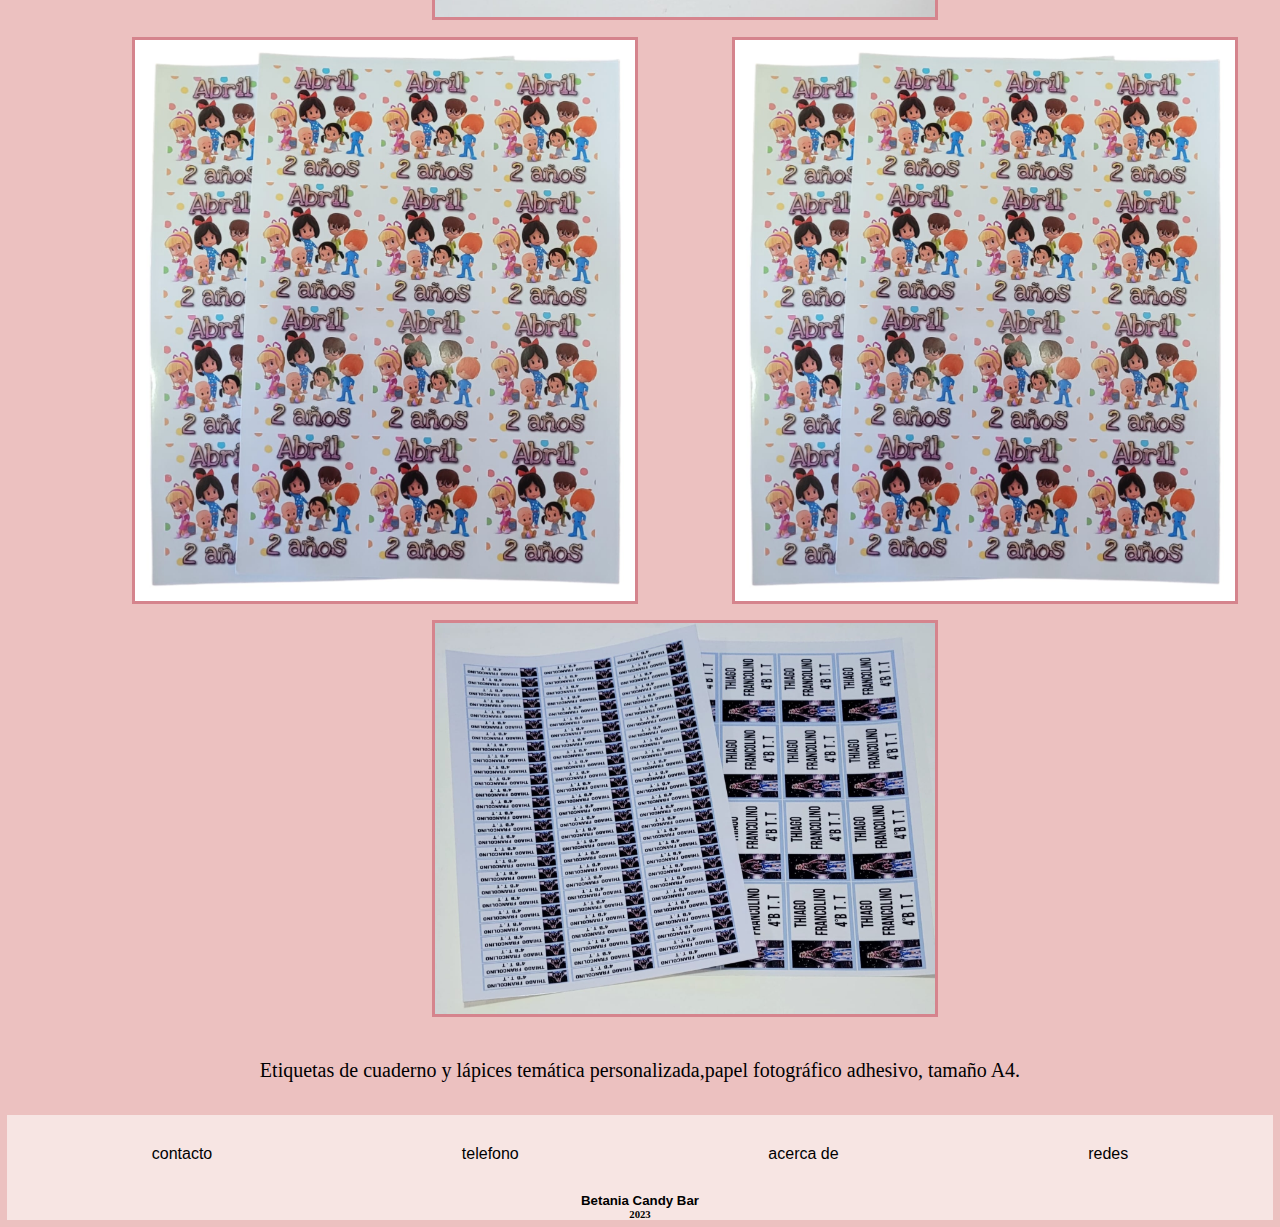
<file: page/stickers.html>
<!DOCTYPE html>
<html lang="en">
<head>
    <meta charset="UTF-8">
    <meta name="viewport" content="width=device-width, initial-scale=1.0">
    <meta name="description" content="stickers disponibles para su venta consultar tematica personalizada. ">
    <meta name="keywords" content="html, index, sass, stickers, nombres, letras, colores ">
    <title>Betania Candy Bar</title>
    <!--link a bootstrap-->
    <link href="https://cdn.jsdelivr.net/npm/bootstrap@5.3.1/dist/css/bootstrap.min.css" rel="stylesheet" integrity="sha384-4bw+/aepP/YC94hEpVNVgiZdgIC5+VKNBQNGCHeKRQN+PtmoHDEXuppvnDJzQIu9" crossorigin="anonymous">
    <!--conexion al css-->
    <link rel="stylesheet" type="text/css" href="../css/style.css">
    <link class="logo-gral" rel="shortcut icon" href="../images/logo betania.jpg" type="image/x-icon">
</head>
<body>
    <header> <!--tiene la parte principal de arribe dle proyecto-->
        <a href="../index.html">
        <img class="logo" src="../images/logo betania.jpg" alt="foto de logo">
        </a>
        <h1>betania candy bar</h1>
        <nav class="navbar navbar-expand-lg">
            <div class="container">
            <button class="navbar-toggler" type="button" data-bs-toggle="collapse" data-bs-target="#navbarNav" aria-controls="navbarNav" aria-expanded="false" aria-label="Toggle navigation">
                <span class="navbar-toggler-icon"></span>
            </button>
            <div class="collapse navbar-collapse" id="navbarNav">
                <ul class="navbar-nav ml-auto">
                <li class="nav-item">
                    <a class="nav-link" href="../index.html">Incio</a>
                </li>
                <li class="nav-item">
                    <a class="nav-link" href="../page/estructuras.html">Estructuras</a>
                </li>
                <li class="nav-item">
                    <a class="nav-link" href="../page/souvenirs.html">Souvenirs</a>
                </li>
                <li class="nav-item">
                    <a class="nav-link" href="../page/stickers.html">Stickers</a>
                </li>
                <li class="nav-item">
                    <a class="nav-link" href="../page/contacto.html">Contacto</a>
                </li>
                </ul>
            </div>
            </div>
        </nav>
        <nav class="button_redes">
            <a class="boton-f-i" href="https://www.instagram.com/" target="_blank">Instagram</a>
            <a class="boton-f-i" href="https://es-la.facebook.com/" target="_blank">facebook</a>
        </nav>
    </header>
    <main> <!--contenedor main para el grupo de stickers con sus imagenes-->
        <section >
                <h2>Stickers Personalizados.</h2>
                <p>stickers golosinas, papel fotográfico adhesivo, tamaño A4.</p>
                <article class="articulo">
                    <img class="stick-img" src="../images/sticker1.jpg" alt="foto de sticker1">
                    <img class="stick-img" src="../images/sticker2.jpg" alt="foto de sticker2">
                    <img class="stick-img" src="../images/sticker3.jpg" alt="foto de sticker3">
                </article>
                <article class="articulo">
                    <img class="stick-img" src="../images/sticker4.jpg" alt="foto de sticker4">
                    <img class="stick-img" src="../images/sticker5.jpg" alt="foto de sticker5">
                    <img class="stick-img" src="../images/sticker6.jpg" alt="foto de sticker6">
                </article>
            <div>
                <p>Stickers para tortas  temática personalizada</p>
            </div>
                <article class="articulo">
                    <img class="stick-img2" src="../images/sticker7.jpg" alt="foto de sticker7">
                    <img class="stick-img2" src="../images/sticker8.jpg" alt="foto de sticker8">
                    <img class="stick-img2" src="../images/sticker9.jpg" alt="foto de sticker9">
                </article>
                <article class="articulo">
                    <img class="stick-img2" src="../images/sticker10.jpg" alt="foto de sticker10">
                    <img class="stick-img2" src="../images/sticker11.jpg" alt="foto de sticker11">
                    <img class="stick-img2" src="../images/sticker12.jpg" alt="foto de sticker12">
                </article>
                <div>
                    <p>Etiquetas de cuaderno y lápices temática personalizada,papel fotográfico adhesivo, tamaño A4.</p>
                </div>
        </section>
    </main>
    <!--footer y su contenido general-->
    <footer>
        <nav class="footer">
            <a class="footer" href="../page/contacto.html">contacto</a>
            <a class="footer" href="../page/contacto.html">telefono</a>
            <a class="footer" href="../page/contacto.html">acerca de</a>
            <a class="footer" href="../page/contacto.html">redes</a>
        </nav>
        <h5>Betania Candy Bar</h5>
        <h6>2023</h6>
    </footer>
    <!--link de boostrap-->
    <script src="https://cdn.jsdelivr.net/npm/bootstrap@5.3.1/dist/js/bootstrap.bundle.min.js" integrity="sha384-HwwvtgBNo3bZJJLYd8oVXjrBZt8cqVSpeBNS5n7C8IVInixGAoxmnlMuBnhbgrkm" crossorigin="anonymous"></script>

</body>
</html>
</file>
<file: css/style.css>
/*configuracion corta*/
/* configuracion para pantallas mas chicas*/
/* configuracion de toda la pagina como fondo y margenes*/
* {
  padding: 0;
  margin: 0;
  overflow-x: hidden;
}

head.logo-gral {
  border-radius: 100%;
}

/* configuracion del body*/
body {
  background-color: #ecc1c0;
}

/*configuracion de todos los textos h1*/
h1 {
  text-align: center;
  font-family: "Times New Roman", Times, serif;
  font-weight: bold;
  font-size: 50px;
  color: #d5848d;
  background-image: url("../images/fondo de banner betania.jpg");
  background-attachment: fixed;
  padding: 2%;
}

/*confiuracion de todos los parrafos*/
p {
  font-size: 20px;
  font-family: "Times New Roman", Times, serif;
  text-align: center;
  padding: 2%;
}

article.articulo {
  text-align: center;
}

/* configuracion del logo*/
img.logo {
  margin-inline: 46%;
  display: flex;
  flex-direction: column;
  width: 10%;
  height: 10%;
  border-radius: 100%;
  padding: 10px;
  align-items: center;
}

h3 {
  font-family: Verdana, Geneva, Tahoma, sans-serif;
  text-align: center;
}

h2 {
  text-align: center;
  font-family: Verdana, Geneva, Tahoma, sans-serif;
  padding: 5%;
}

h4 {
  font-family: Verdana, Geneva, Tahoma, sans-serif;
  text-align: center;
  margin-left: 15%;
}

h5 {
  font-family: Verdana, Geneva, Tahoma, sans-serif;
  text-align: center;
}

h6 {
  text-align: center;
  font-family: "Times New Roman", Times, serif;
}

a.links-index-pag {
  text-decoration: none;
  color: black;
}

/* configuracion para pantallas mas chicas*/
@media (max-width: 750px) {
  h1 {
    font-size: 24px;
    text-align: center;
  }
  h2 {
    text-align: center;
    font-size: 20px;
  }
  h3 {
    text-align: center;
    font-size: 17px;
  }
  h4 {
    text-align: center;
    font-size: 15px;
    margin-left: 0;
  }
  h5 {
    text-align: center;
    font-size: 13px;
  }
  h6 {
    text-align: center;
    padding: 1%;
    font-size: 10px;
  }
  img.logo {
    margin: auto;
    flex-direction: column;
    text-align: center;
    justify-content: center;
    width: 35%;
    max-height: 300px;
    align-items: center;
  }
}
/*configuracion scss del navegador en todos los hatml*/
/*nav{
    padding: 1%;
    display: flex;
    flex-direction: row;
}*/
nav.navbar {
  background: #f7e5e3;
}

ul.menu-ul {
  list-style: none;
  padding: -3%;
  background: #f7e5e3;
  width: 3000px;
  margin-left: 0;
  margin-right: 0;
}

a.boton-nav {
  text-decoration: none;
  color: rgb(0, 0, 0);
  padding: 19px;
  display: flex;
  flex-direction: row;
  transition: 0.3s;
}

li.menu-li {
  display: inline-block;
  text-align: center;
  margin-left: 12%;
  background: #f7e5e3;
}

a.boton-nav:hover {
  background: #d5848d;
  transform-style: flat;
}

a.boton-f-i {
  font-size: 20px;
  margin-left: 94%;
  overflow: hidden;
  text-decoration: solid;
  border-radius: 5%;
  background-color: #f7e5e3;
  text-decoration-color: rgb(255, 255, 255);
  color: black;
  transition: 0.3s;
}

a.boton-f-i:hover {
  background-color: #d5848d;
}

ul.navbar-nav {
  margin: 0 auto;
  display: flex;
  justify-content: center;
  align-items: center;
  font-size: 20px;
  background-color: #f7e5e3;
}

.navbar-light {
  background-color: #f7e5e3;
}

.nav-item a:hover {
  background-color: #d5848d;
  color: #f7e5e3;
  border-radius: 5px;
  transition: background-color 0.3s;
}

div.navbar-collapse {
  background-color: #f7e5e3;
}

div.container {
  background-color: #f7e5e3;
}

/* configuracion para pantallas mas chicas*/
@media (max-width: 750px) {
  a.boton-nav {
    padding: 7px;
  }
  a.boton-f-i {
    display: flex;
    padding: 0.1%;
    margin: 0%;
    width: fit-content;
  }
  nav.button_redes {
    display: flex;
    align-items: end;
    align-content: end;
    flex-direction: row;
    margin: 0.5%;
  }
  a.boton-nav {
    margin-right: 0;
    text-align: right;
  }
  a.boton-f-i {
    margin: 0 auto;
    display: flex;
  }
}
/* configuracion del footer general*/
footer {
  background-color: #f7e5e3;
}

a.footer {
  padding: 10px 20px;
  border: none;
  border-radius: 5px;
  background-color: #f7e5e3;
  color: black;
  text-decoration: solid;
  transition: 0.7s;
}

/*animacion de los botones del footer*/
a.footer:hover {
  background-color: #d5848d;
}

nav.footer {
  display: flex;
  justify-content: space-around;
  align-items: center;
  background-color: #f7e5e3;
  color: #f7e5e3;
  padding: 20px;
}

footer {
  margin: 7px;
  padding: 0;
  font-family: Arial, sans-serif;
}

/* configuracion para pantallas mas chicas*/
@media (max-width: 750px) {
  nav.footer {
    padding: 5px;
    font-size: 12px;
  }
  nav.footer {
    flex-direction: row;
    align-items: center;
    padding: 10px;
  }
  a.footer {
    margin: 5px 0;
    padding: 5px 10px;
  }
}
/*configuracion del index*/
img.foto_index {
  display: flex;
  display: inline-flex;
  justify-content: center;
  /*align-content: center;*/
  padding: 2%;
  height: 1000px;
  width: 800px;
  margin-left: 10%;
}

img.foto_index2 {
  /*le puse flex 20/08/2023*/
  /*display: flex;*/
  margin-left: 28%;
  height: 750px;
  width: 1000px;
  transition: 0.1;
}

img.foto_index2:hover {
  width: 1200px;
  height: 900px;
}

/*configuracion de div con hover*/
div.contenedor-index {
  display: flex;
  background: #ecc1c0;
  text-align: center;
  /*margin-right: 200px;*/
  padding: 3%;
  gap: 20px;
  justify-content: space-between;
  transition: 0.7s;
}

div.foto_index2 {
  width: 30%;
  transition: 0.7s;
}

div.contenedor-index:hover {
  background-color: #d5848d;
}

div.foto_index2:hover {
  width: 40%;
}

div.texto-contenedor {
  display: flex;
  flex-direction: column;
  justify-content: center;
  align-items: flex-start;
  padding: 30px;
  margin-top: 0%;
  margin-left: 17%;
  margin-right: -10%;
}

h4.titulo-de-texto {
  padding-top: 2px;
}

/* configuracion para pantallas mas chicas*/
@media (max-width: 750px) {
  section.foto_index_container {
    align-items: center;
    align-content: center;
    display: flex;
    flex-direction: column;
  }
  img.foto_index {
    margin-left: 0%;
    padding: 1%;
    width: 100%;
    max-height: 400px;
    max-width: 350px;
    flex-wrap: wrap;
    align-items: center;
    align-content: center;
  }
  img.foto_index2 {
    margin-left: 5%;
    margin: 3%;
    width: 100%;
    max-width: 350px;
    max-height: 450px;
  }
  div.texto-contenedor {
    display: flex;
    text-align: center;
    align-items: center;
    align-content: center;
  }
  p.index {
    font-size: 20px;
    font-family: "Times New Roman", Times, serif;
    text-align: center;
    padding: 4%;
    display: flex;
    flex-direction: column;
    align-items: center;
    align-content: center;
  }
  div.contenedor-index {
    flex-direction: column;
    align-items: center;
    padding: 10px;
  }
  div.texto-contenedor {
    margin: 0;
    padding: 20px;
    text-align: center;
  }
  img.foto_index2 {
    margin: 0;
    width: 100%;
    max-width: 350px;
    max-height: 400px;
  }
}
/*configuracion solo de estructuras*/
img.estructuras {
  margin-left: 30%;
  width: 800px;
  height: 1000px;
  display: flex;
  flex-direction: column;
}

/* configuracion para pantallas mas chicas*/
@media (max-width: 750px) {
  img.estructuras {
    margin: auto;
    width: 100%;
    max-width: 350px;
    max-height: 400px;
    text-align: justify;
  }
}
img.souvenirs {
  display: flex;
  margin-left: 29%;
  width: 800px;
  height: 1000px;
}

/* configuracion para pantallas mas chicas*/
@media (max-width: 750px) {
  img.souvenirs {
    margin: auto;
    padding: auto;
    width: 100%;
    max-width: 350px;
    max-height: 400px;
    align-items: center;
    flex-wrap: wrap;
  }
}
img.stick-img {
  text-align: center;
  background-color: blue;
  margin-left: 90px;
  width: 500px;
  margin-bottom: 1%;
  border: 3px solid #d5848d;
}

img.stick-img2 {
  text-align: center;
  background-color: blue;
  margin-left: 90px;
  width: 500px;
  margin-bottom: 1%;
  border: 3px solid #d5848d;
}

/* configuracion para pantallas mas chicas*/
@media (max-width: 750px) {
  img.stick-img,
  img.stick-img2 {
    max-width: 90%;
    margin: 0 auto;
  }
}
/*configuracion de  botonoes en contacto posicion y colores*/
div.input-reset-buttons {
  margin-left: 43%;
  padding: 1%;
}

button.input {
  margin-left: 0%;
  margin-top: 40px;
  color: black;
  background-color: #d5848d;
}

button.input-reset {
  margin-bottom: 40px;
  margin-right: 0%;
  color: black;
  background-color: #d5848d;
}

p.contacto {
  margin-right: 0;
}

/* distribucion de grid en contacto*/
main.contacto-gral {
  margin: 0%;
  padding: 0%;
  display: grid;
  grid-template-columns: 1fr 1fr;
  grid-template-rows: auto 1fr;
  grid-template-areas: "formulario contacto" "mapa mapa";
  min-height: 100vh;
  font-family: Arial, Helvetica, sans-serif;
}

div.formulario {
  grid-area: formulario;
  padding: 20px;
  background-color: #d5848d;
  color: black;
  border: 2px solid #ecc1c0;
}

div.contacto {
  grid-area: contacto;
  display: flex;
  flex-direction: column;
  justify-content: center;
  align-items: center;
  padding: 20px;
  background-color: #d5848d;
  color: black;
  border: 2px solid #ecc1c0;
}

/*mapa de contacto*/
iframe.mapa {
  grid-area: mapa;
  padding: 20px;
  text-align: center;
}

form {
  display: flex;
  flex-direction: column;
}

/*form.input{ no existe
    margin-bottom: 10px;
    padding: 10px
    border 1px solid #ed62ff
    border-radius 4px
}*/
/* configuracion para pantallas mas chicas*/
@media (max-width: 750px) {
  iframe.mapa {
    height: 200px;
  }
  main.contacto-gral {
    grid-template-columns: 1fr;
    grid-template-rows: auto auto 1fr;
    grid-template-areas: "formulario" "contacto" "mapa";
  }
  div.input-reset-buttons {
    padding: 2%;
    margin: 5%;
    text-align: justify;
  }
}

/*# sourceMappingURL=style.css.map */
</file>
